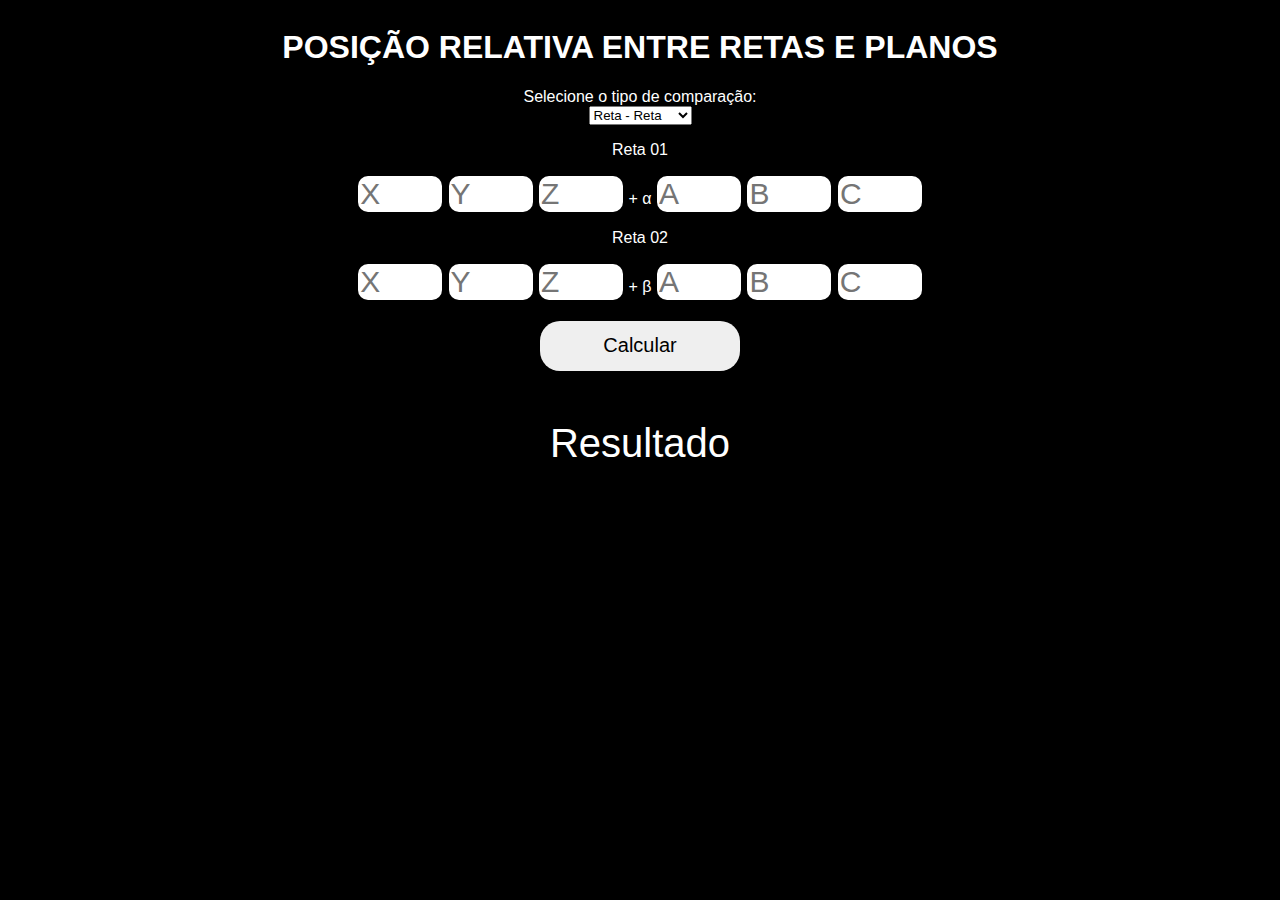
<file: posicao_relativa/index.html>
<!DOCTYPE html>
<head>
    <meta charset="UTF-8">
    <meta name="viewport" content="width=device-width, initial-scale=1.0">
    <title>Distancias Geometria Analítica</title>
    <link rel = "stylesheet" type="text/css" href="Style/style.css">
</head>
<body>
    <h1> POSIÇÃO RELATIVA ENTRE RETAS E PLANOS </h1>

    <label for="tipo" class="tipo">Selecione o tipo de comparação:</label>
        <select id="tipo" onchange="mostrarCampos()">
            <option value="retaReta" selected>Reta - Reta</option>
            <option value="retaPlano">Reta - Plano</option>
            <option value="planoPlano">Plano - Plano</option>
    </select>

    <div id ="camposRetaReta" class ="Retas" style="display: block;" >
        <div class="Entrada">
            <p id="Reta">Reta 01</p>
            <div class="PrimeiraReta">
                <input type="text" id="X" placeholder="X" class="entry">
                <input type="text" id="Y" placeholder="Y" class="entry">
                <input type="text" id="Z" placeholder="Z" class="entry">
                <label for="+">+ &alpha;  </label>
                <input type="text" id="A" placeholder="A" class="entry">
                <input type="text" id="B" placeholder="B" class="entry">
                <input type="text" id="C" placeholder="C" class="entry">
            </div>
            
            <p id="Reta">Reta 02</p>
            <div class="PrimeiraReta">
                <input type="text" id="X_" placeholder="X" class="entry">
                <input type="text" id="Y_" placeholder="Y" class="entry">
                <input type="text" id="Z_" placeholder="Z" class="entry">
                <label for="+">+ &beta;  </label>
                <input type="text" id="A_" placeholder="A" class="entry">
                <input type="text" id="B_" placeholder="B" class="entry">
                <input type="text" id="C_" placeholder="C" class="entry">
            </div>
        </div>
        <div class="Baixo">
            <div class="botoes">
                <button id="soma" onclick="calcularRetas()">
                    Calcular
                </button>
            </div>
            <div class="Saida">
                <output id="output"> Resultado </output>
            </div>
        </div>
    </div>
    <div id ="camposPlanoReta" class ="PlanoReta" style="display: none;">
        <div class="Entrada">
            <p id="Reta">Reta</p>
            <div class="PrimeiraReta">
                <input type="text" id="XPlano" placeholder="X" class="entry">
                <input type="text" id="YPlano" placeholder="Y" class="entry">
                <input type="text" id="ZPlano" placeholder="Z" class="entry">
                <label for="+">+ &alpha;  </label>
                <input type="text" id="APlano" placeholder="A" class="entry">
                <input type="text" id="BPlano" placeholder="B" class="entry">
                <input type="text" id="CPlano" placeholder="C" class="entry">
            </div>
            
            <p id="Reta">Plano</p>
            <div class="PrimeiraReta">
                <input type="text" id="X_Plano" placeholder="X" class="entry">
                <input type="text" id="Y_Plano" placeholder="Y" class="entry">
                <input type="text" id="Z_Plano" placeholder="Z" class="entry">
                <label for="+">+ &beta;  </label>
                <input type="text" id="A_Plano" placeholder="A" class="entry">
                <input type="text" id="B_Plano" placeholder="B" class="entry">
                <input type="text" id="C_Plano" placeholder="C" class="entry">
                <label for="+">+ &gamma;  </label>
                <input type="text" id="EPlano" placeholder="E" class="entry">
                <input type="text" id="FPlano" placeholder="F" class="entry">
                <input type="text" id="GPlano" placeholder="G" class="entry">
            </div>
        </div>

        <div class = "Baixo">
            <div class="botoes">
                <button id="PlanoCalcular" onclick="calcularRetaPlano()">
                    Calcular
                </button>
            </div>
            
            <div class="Saida">
                <output id="outputPlanoReta"> Resultado </output>
            </div>
        </div>
    </div>
    <div id ="camposPlanoPlano" class ="Planos" style="display: none;">
        <div class="Entrada">
            <p id="Plano">Plano 01 </p>
            <div class="PrimeiroPlano">
                <input type="text" id="a" placeholder="a" class="entry">
                <label for="x">x + </label>
                <input type="text" id="b" placeholder="b" class="entry">
                <label for="x">y + </label>
                <input type="text" id="c" placeholder="c" class="entry">
                <label for="x">z + </label>
                <input type="text" id="d" placeholder="d" class="entry">
                <label for="x">= 0 </label>
            </div>
            
            <p id="Plano">Plano 02</p>
            <div class="PrimeiroPlano">
                <input type="text" id="a_" placeholder="a" class="entry">
                <label for="x">x + </label>
                <input type="text" id="b_" placeholder="b" class="entry">
                <label for="x">y + </label>
                <input type="text" id="c_" placeholder="c" class="entry">
                <label for="x">z + </label>
                <input type="text" id="d_" placeholder="d" class="entry">
                <label for="x">= 0 </label>
            </div>
        </div>

        <div class = "Baixo">
            <div class="botoes">
                <button id="PlanoCalcular" onclick="calcularPlanos()">
                    Calcular
                </button>
            </div>
            
            <div class="Saida">
                <output id="outputPlanos"> Resultado </output>
            </div>
        </div>
    </div>
    <script src="Scripts/Script.js"></script>
</body>
</html>
</file>
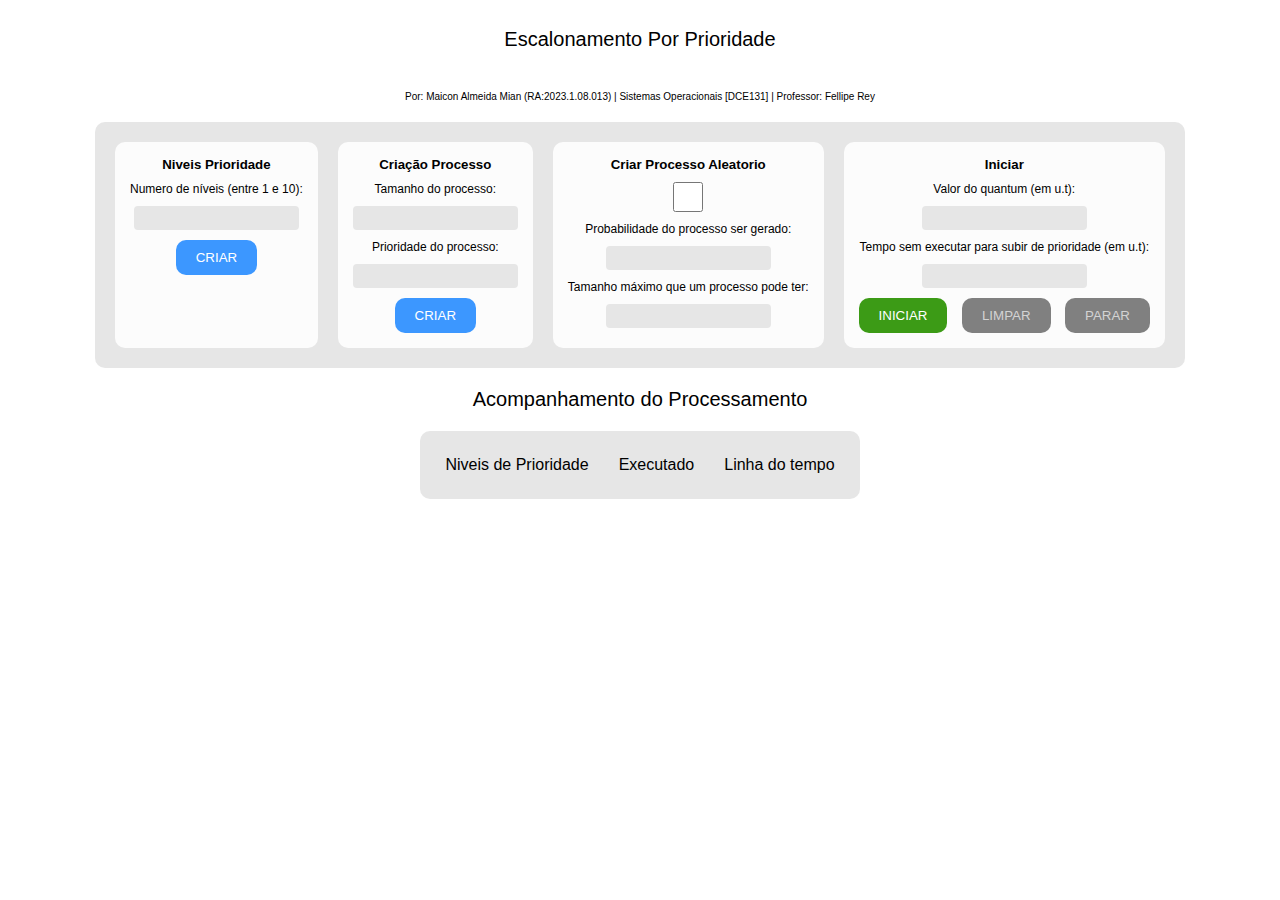
<file: SimuladorEscalonamentoPrioridade/index.html>
<!--
+-------------------------------------------------------------+
| UNIFAL – Universidade Federal de Alfenas.                    |
| BACHARELADO EM CIENCIA DA COMPUTACAO.                        |
| Trabalho..: Escalonamento por Prioridade                     |
| Disciplina: Sistemas Operacionais                            |
| Professor.: Fellipe Rey                                      |
| Aluno(s): Maicon Almeida Mian 2023.1.08.013                  |
+-------------------------------------------------------------+
-->

<!DOCTYPE html>
<head>
    <meta charset="UTF-8">
    <meta name="viewport" content="width=device-width, initial-scale=1.0">
    <title>Escalonamento Por Prioridade</title>
    <link rel = "stylesheet" type="text/css" href="Style/style.css">
</head>
<body> 

    <p class="titulo"> Escalonamento Por Prioridade </p>
    <p class="texto" > Por: Maicon Almeida Mian (RA:2023.1.08.013) | Sistemas Operacionais [DCE131] | Professor: Fellipe Rey</p>

    <!-- div para as entradas do usuário -->
    <div class = "EntradasDoUsuario">
        <!-- div para criação dos níveis -->
        <div class="criacaoNiveis">
            <h5 class="tituloNivel">Niveis Prioridade</h5>
            <p class="informacao"> Numero de níveis (entre 1 e 10): </p>
            <input type="number" id="numeroNiveis"  class="entry">
            <button onclick="criarNiveis()" id="botaoCriaNiveis" class="botaoSimples"> CRIAR </button>
        </div>
        <!-- div para criação do processo -->
        <div class="criacaoProcesso">
            <h5 class="tituloCriacaoProcesso">Criação Processo</h5>
            <p class="informacao"> Tamanho do processo: </p>
            <input type="number" id="tamanhoprocesso" class="entry">
            <p class="informacao"> Prioridade do processo: </p>
            <input type="number" id="prioridadeprocesso" class="entry">
            <button onclick="criarProcesso()" id="botaoCriaProcesso" class="botaoSimples"> CRIAR </button>
        </div>
        <!-- div para criação de processos aleatórios -->
        <div class="processoAleatorio">
            <h5 class="tituloProcessoAleatorio">Criar Processo Aleatorio</h5>
            <input type="checkbox" id="criarProcessoAleatorio" class="Checkbox"> 
            <p class="informacao"> Probabilidade do processo ser gerado: </p>
            <input type="number" id="Probabilidade"  class="entry">
            <p class="informacao"> Tamanho máximo que um processo pode ter: </p>
            <input type="number" id="MaxTamanho"  class="entry">
        </div>
        <!-- div para criação de processos aleatórios -->
        <div class="iniciaProcessamento">
            <h5 class="tituloIniciar">Iniciar</h5>
            <p class="informacao"> Valor do quantum (em u.t): </p>
            <input type="number" id="tamanhoQuantum"  class="entry">
            <p class="informacao"> Tempo sem executar para subir de prioridade (em u.t): </p>
            <input type="number" id="SubirPrioridade"  class="entry">
            <div>
                <button onclick="iniciar()" id="botaoInicia" class="botaoInicia"> INICIAR </button>
                <button onclick="limpar()" id="botaoLimpa" class="botaoLimpa disabled" disabled> LIMPAR </button>
                <button onclick="parar()" id="botaoPara" class="botaoPara disabled" disabled> PARAR </button>
            </div>
        </div>
    
    </div>

    <p class="titulo" > Acompanhamento do Processamento </p>

    <!-- div para saida dos dados -->
    <div class="Saida">
        <div class="NiveisPrioridade">
            <p> Niveis de Prioridade </p>
            <!-- div dinâmica responsável por agrupar todos os níveis e os processos dentro deles -->
            <div id="niveis" class="niveis"></div>
        </div>
        <div class="processoEmExecução">
            <p> Executado </p>
            <!-- div dinâmica responsável por mostrar o processo executado no último u.t -->
            <div id="processoExecutando"></div>
        </div>
        
        <div class="linhaDoTempo">
            <p> Linha do tempo</p>
             <!-- div dinâmica responsável por mostrar a linha do tempo de execução -->
            <div id="linhaDoTempo"></div>
        </div>
        
    </div>
    
    <!-- scripts -->
    <script src="scripts/Processo.js"></script>
    <script src="scripts/GestorDeNiveis.js"></script>
    <script src="scripts/main.js"></script>
    <script src="scripts/visualizacao.js"></script>
    <script src="scripts/gerenciadorProcessos.js"></script>
    <script src="scripts/NivelPrioridade.js"></script>
    
</body>
</file>
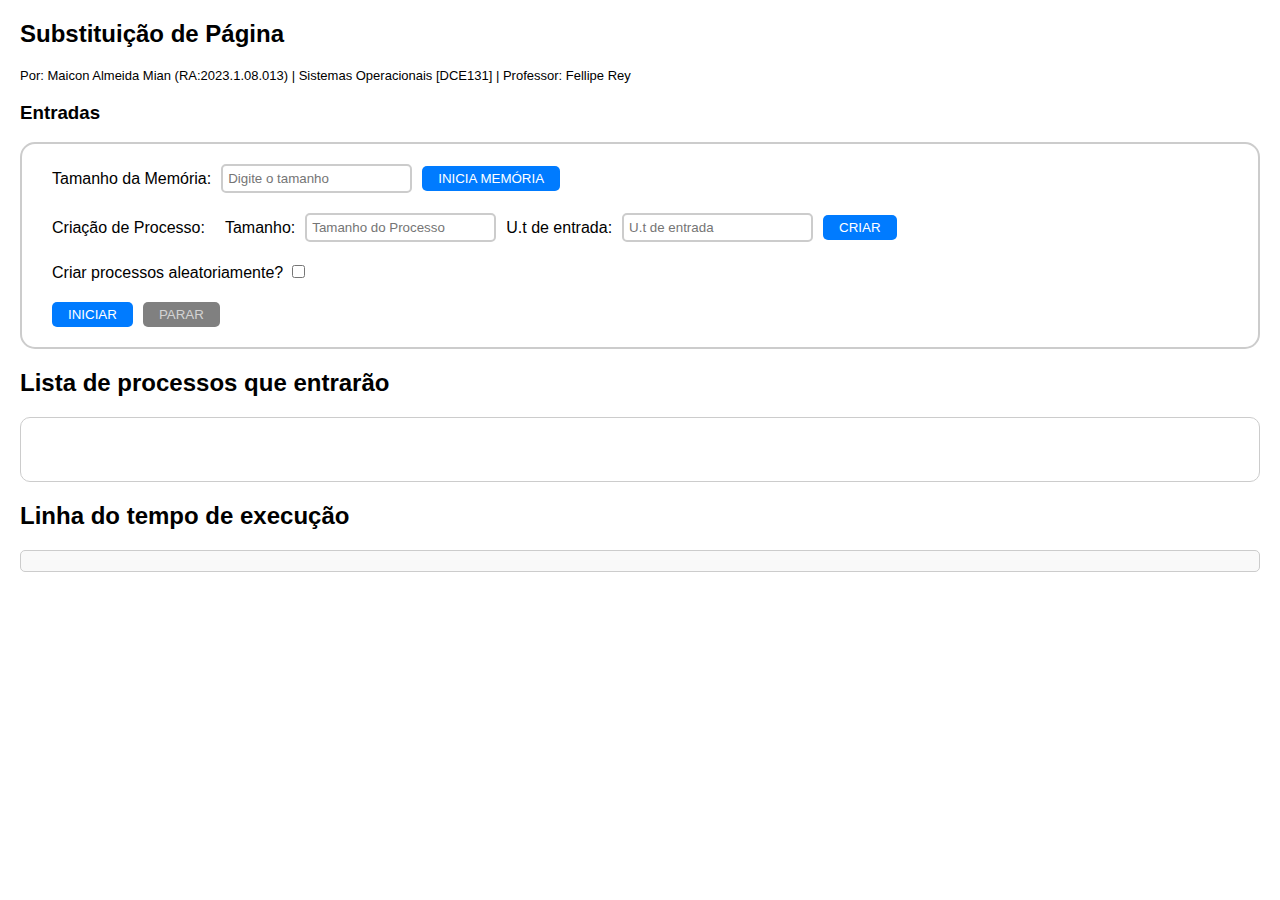
<file: SimuladorSubstituicaoDePagina/index.html>
<!--
+-------------------------------------------------------------+
| UNIFAL – Universidade Federal de Alfenas.                    |
| BACHARELADO EM CIENCIA DA COMPUTACAO.                        |
| Trabalho..: Algoritmo de Substituição de página              |
| Disciplina: Sistemas Operacionais                            |
| Professor.: Fellipe Rey                                      |
| Aluno(s): Maicon Almeida Mian 2023.1.08.013                  |
+-------------------------------------------------------------+
-->

<!DOCTYPE html>
<head>
    <meta charset="UTF-8">
    <meta name="viewport" content="width=device-width, initial-scale=1.0">
    <title>Substituição de página</title>
    <link rel = "stylesheet" type="text/css" href="style/style.css">
</head>
<body> 

    <h2>Substituição de Página</h2>

    <p style="font-size: 13px;"> Por: Maicon Almeida Mian (RA:2023.1.08.013) | Sistemas Operacionais [DCE131] | Professor: Fellipe Rey</p>

    <h3> Entradas </h3>
    <div class="divBorda">
        
        <div class="primeirocontainer">
            <label for="tamanhoMemoria" class="label">Tamanho da Memória: </label>
            <input type="number" id="tamanhoMemoria" class="entry" placeholder="Digite o tamanho">
            <button onclick="iniciaMemoria()" id="botaoIniciaMemoria" class="botaoSimples">INICIA MEMÓRIA</button>
        </div>
        
        
        <div class="container">
                <label for="tamanhoMemoria" class="label">Criação de Processo: </label>
                <label for="tamanhoMemoria" class="label">Tamanho: </label>
                <input type="number" id="tamanhoProcesso" class="entry" placeholder="Tamanho do Processo">
                <label for="tamanhoMemoria" class="label">U.t de entrada:</label>
                <input type="number" id="horaEntrar" class="entry" placeholder="U.t de entrada">
                <button onclick="criaProcesso()" id="botaoCriaProcesso" class="botaoSimples">CRIAR</button>
        </div>
        
        <div class="container">
            
            <label for="criarProcessoAleatorio" style="cursor: pointer;" class="label">
                Criar processos aleatoriamente?
                <input type="checkbox" id="criarProcessoAleatorio" class="Checkbox" style="margin-right: 5px;">
            </label>
        </div>    
    
        <div class="container">
            <button onclick="inicia()" id="botaoInicia" class="botaoSimples"> INICIAR </button>
            <button onclick="parar()" id="botaoPara" class="botaoParar disabled" disabled> PARAR </button>
        </div>

    </div>    
    

    <h2>Lista de processos que entrarão</h2>
    <div class="scroll-container" id="processosPendentes"></div>

    <h2>Linha do tempo de execução</h2>
    <div id="LinhaDoTempo"></div>

    <script src="scripts/MRU.js"></script>
    <script src="scripts/main.js"></script>
    <script src="scripts/Processo.js"></script>
    <script src="scripts/view.js"></script>

</body>
</file>
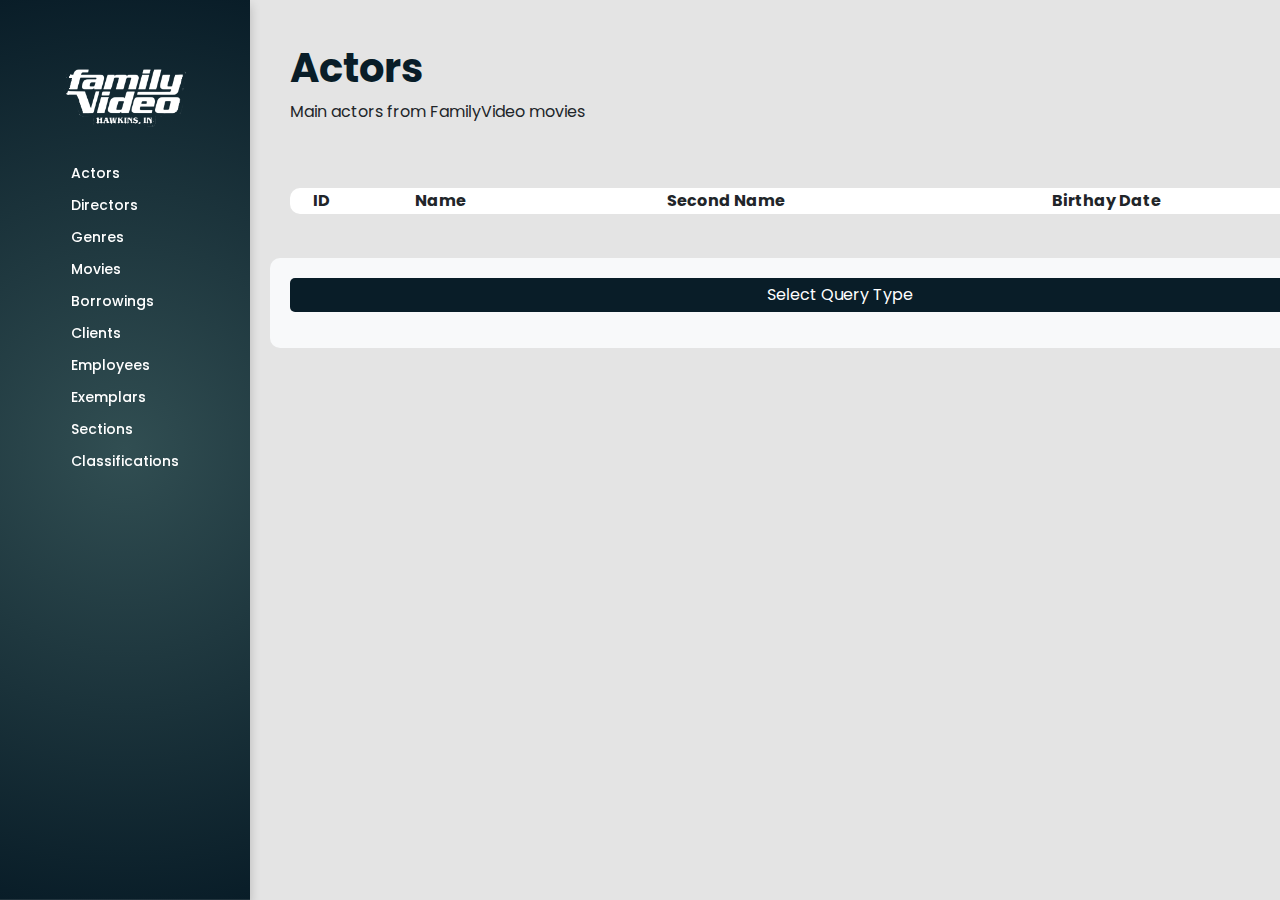
<file: www/actors.html>
<!DOCTYPE html>
<html lang="en">
<head>
    <meta charset="UTF-8">
    <meta name="viewport" content="width=device-width, initial-scale=1.0">
    <title>Family Video</title>

    <link rel="stylesheet" href="https://cdn.jsdelivr.net/npm/bootstrap@4.6.2/dist/css/bootstrap.min.css">
    <link rel="stylesheet" href="https://cdnjs.cloudflare.com/ajax/libs/font-awesome/4.7.0/css/font-awesome.min.css">
    <link rel="stylesheet" href="https://cdn.datatables.net/1.13.5/css/jquery.dataTables.min.css">
    <link rel="stylesheet" href="https://cdn.datatables.net/1.13.5/css/dataTables.bootstrap4.min.css">
    <link rel="stylesheet" href="https://cdn.datatables.net/responsive/2.4.1/css/responsive.dataTables.min.css">
    <link rel="stylesheet" href="assets/css/styles.css">
    
</head>
<body>
    <div id="sideBar"></div>

    <div id="mainContainer">
        <div class="container my-4 container-center text-left">
            <div class="d-flex justify-content-between align-items-center">
                <div>
                    <h2>Actors</h2>
                    <p>Main actors from FamilyVideo movies</p>
                </div>
                <button type="button" id="btnAddActor" class="btn btn-success mb-3"> + Add Actor</button>
            </div>
        </div>

        <div class="container my-4">
            <div class="table-responsive">
                <table id="genres" class="display">
                    <thead>
                        <tr>
                            <th>ID</th>   
                            <th>Name</th>
                            <th>Second Name</th>
                            <th>Birthay Date</th>
                            <th>Action</th>
                        </tr>
                    </thead>
                    <tbody></tbody>
                </table>
            </div>
        </div>

        <div class="container my-4" style="background-color: #f8f9fa; padding: 20px; border-radius: 10px;">
            <div class="d-flex justify-content-center mb-3">
                <button id="main-toggler" class="bt-select-queria w-100 text-white rounded-pill">
                    Select Query Type
                </button>
            </div>
    
            <div id="query-section" class="container-fluid my-4" style="display: none; padding: 0;">
                <div class="list-group">
                    <div class="query-item mb-3">
                        <button class="list-group-item toggler-btn rounded-pill w-100 text-center" data-type="1">
                            Select all actors who appear in more than one film, along with their names
                        </button>
                        <div id="tabela-1" class="toggler-content" style="display: none; animation: slideDown 0.5s ease;">
                            <p class="code-block"> SELECT a.actor_name, a.actor_last_name, COUNT(ma.fk_movie) AS movie_count, GROUP_CONCAT(m.movie_name SEPARATOR ', ') AS movies FROM actors a JOIN movies_actors ma ON a.id = ma.fk_actors JOIN movies m ON ma.fk_movie = m.id GROUP BY a.actor_name, a.actor_last_name HAVING COUNT(ma.fk_movie) > 1 ORDER BY movie_count DESC </p>
                            <table class="table table-striped">
                                <thead></thead>
                                <tbody></tbody>
                            </table>
                        </div>
                    </div>
        
                    <div class="query-item mb-3">
                        <button class="list-group-item toggler-btn rounded-pill w-100 text-center" data-type="2">
                            Select all actors who participated in more than one genre
                        </button>
                        <div id="tabela-2" class="toggler-content" style="display: none; animation: slideDown 0.5s ease;">
                            <p class="code-block">SELECT a.actor_name, a.actor_last_name, COUNT(DISTINCT g.id) AS genre_count, GROUP_CONCAT(DISTINCT g.genre_name) AS genres FROM movies_actors ma JOIN actors a ON ma.fk_actors = a.id JOIN movies m ON ma.fk_movie = m.id JOIN genres_movies gm ON m.id = gm.fk_movie JOIN genres g ON gm.fk_genre = g.id GROUP BY a.id, a.actor_name, a.actor_last_name HAVING COUNT(DISTINCT g.id) > 1 ORDER BY genre_count DESC, a.actor_last_name, a.actor_name </p>
                            <table class="table table-striped">
                                <thead></thead>
                                <tbody></tbody>
                            </table>
                        </div>
                    </div>

                    <div class="query-item mb-3">
                        <button class="list-group-item toggler-btn rounded-pill w-100 text-center" data-type="3">            
                            Select the oldest actor among all
                        </button>
                        <div id="tabela-3" class="toggler-content" style="display: none; animation: slideDown 0.5s ease;">
                            <p class="code-block">SELECT actor_name, actor_last_name, TIMESTAMPDIFF(YEAR, actor_birthday_date, CURDATE()) AS age FROM actors ORDER BY actor_birthday_date ASC LIMIT 1 </p>
                            <table class="table table-striped">
                                <thead></thead>
                                <tbody></tbody>
                            </table>
                        </div>
                    </div>

                    <div class="query-item mb-3">
                        <button class="list-group-item toggler-btn rounded-pill w-100 text-center" data-type="4">            
                            Select the first and second names of all actors that start with D but who do not appear in a film that starts with H
                        </button>
                        <div id="tabela-4" class="toggler-content" style="display: none; animation: slideDown 0.5s ease;">
                            <p class="code-block">(SELECT a.actor_name, a.actor_last_name FROM actors a WHERE a.actor_name LIKE 'D%') EXCEPT (SELECT a.actor_name, a.actor_last_name FROM actors a JOIN movies_actors am ON a.id = am.fk_actors JOIN movies m ON am.fk_movie = m.id WHERE m.movie_name LIKE 'H%') </p>
                            <table class="table table-striped">
                                <thead></thead>
                                <tbody></tbody>
                            </table>
                        </div>
                    </div>
                </div>
            </div>
        </div>

    </div>

    <div class="modal fade" id="modalEdit" tabindex="-1" role="dialog" aria-labelledby="modalEditLabel" aria-hidden="true">
        <div class="modal-dialog modal-lg" role="document">
            <div class="modal-content">
                <div class="modal-header">
                    <h5 class="modal-title" id="modalEditLabel">Add or Edit Actor</h5>
                    <button type="button" class="close" data-dismiss="modal" aria-label="Close">
                        <span aria-hidden="true">&times;</span>
                    </button>
                </div>
                <div class="modal-body">
                    <div id="editError" class="alert alert-danger" style="display: none;"></div>
                    <form id="editForm">
                        <input type="hidden" id="editActorId">
                        <div class="form-group">
                            <label for="editActorName">Actor Name</label>
                            <input type="text" id="editActorName" class="form-control" required>
                        </div>
                        <div class="form-group">
                            <label for="editActorLastName">Actor Last Name</label>
                            <input type="text" id="editActorLastName" class="form-control" required>
                        </div>
                        <div class="form-group">
                            <label for="editActorBirthdayDate">Actor Birthday Date</label>
                            <input type="date" id="editActorBirthdayDate" class="form-control" required>
                        </div>
                        <button type="submit" class="btn btn-primary">Save Changes</button>
                    </form>
                </div>
            </div>
        </div>
    </div>

    <div class="modal fade" id="modalDelete" tabindex="-1" role="dialog" aria-labelledby="modalDeleteLabel" aria-hidden="true">
    </div>

    <script src="https://code.jquery.com/jquery-3.6.0.min.js"></script>
    <script src="https://cdn.jsdelivr.net/npm/bootstrap@4.6.2/dist/js/bootstrap.bundle.min.js"></script>
    <script src="https://cdn.datatables.net/1.13.5/js/jquery.dataTables.min.js"></script>
    <script src="https://cdn.jsdelivr.net/npm/bootstrap@5.3.0/dist/js/bootstrap.bundle.min.js"></script>
    <script src="https://cdn.datatables.net/1.13.5/js/dataTables.bootstrap4.min.js"></script>
    <script src="https://cdn.datatables.net/responsive/2.4.1/js/dataTables.responsive.min.js"></script>
    <script src="assets/js/actors.js"></script>
    <script src="assets/js/sidebar.js"></script>
    <script src="assets/js/query.js"></script>
    <script src="assets/js/deleteModal.js"></script>

</body>
</html>
</file>
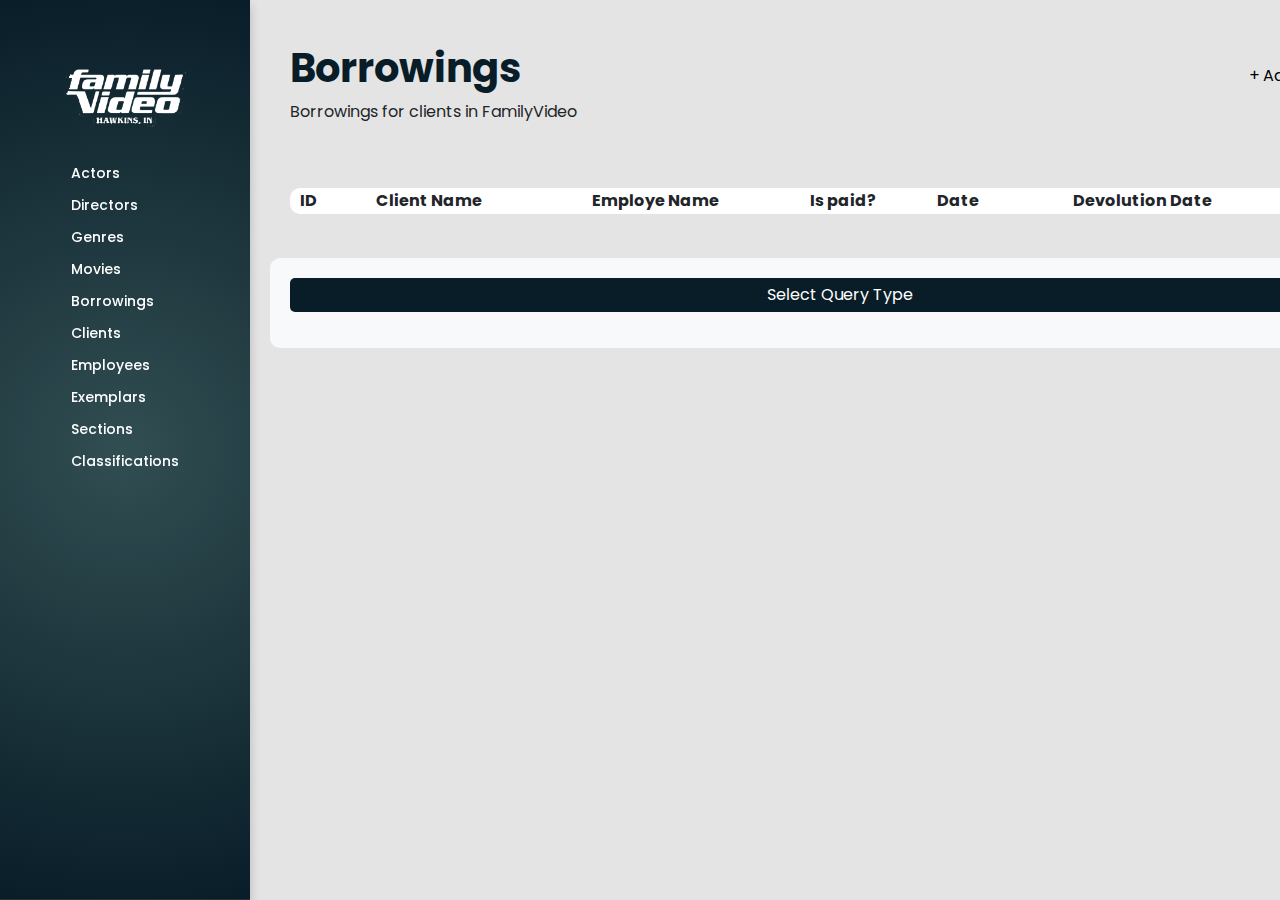
<file: www/borrowings.html>
<!DOCTYPE html>
<html lang="en">
<head>
    <meta charset="UTF-8">
    <meta name="viewport" content="width=device-width, initial-scale=1.0">
    <title>Family Video</title>

    <link rel="stylesheet" href="https://cdn.jsdelivr.net/npm/bootstrap@4.6.2/dist/css/bootstrap.min.css">
    <link rel="stylesheet" href="https://cdnjs.cloudflare.com/ajax/libs/font-awesome/4.7.0/css/font-awesome.min.css">
    <link rel="stylesheet" href="https://cdn.datatables.net/1.13.5/css/jquery.dataTables.min.css">
    <link rel="stylesheet" href="https://cdn.datatables.net/1.13.5/css/dataTables.bootstrap4.min.css">
    <link rel="stylesheet" href="https://cdn.datatables.net/responsive/2.4.1/css/responsive.dataTables.min.css">
    <link rel="stylesheet" href="assets/css/styles.css">
    
</head>
<body>
    <div id="sideBar"></div>

    <div id="mainContainer">
        <div class="container my-4 container-center text-left">
            <div class="d-flex justify-content-between align-items-center">
                <div>
                    <h2>Borrowings</h2>
                    <p>Borrowings for clients in FamilyVideo</p>
                </div>
                <button type="button" id="btnAddBorrowing" class="btn btn-success mb-3"> + Add Borrowing</button>
            </div>
        </div>

        <div class="container my-4">
            <div class="table-responsive">
                <table id="genres" class="display">
                    <thead>
                        <tr>
                            <th>ID</th>
                            <th>Client Name</th>
                            <th>Employe Name</th>
                            <th>Is paid?</th>
                            <th>Date</th>
                            <th>Devolution Date</th>
                            <th>Action</th>
                        </tr>
                    </thead>
                    <tbody></tbody>
                </table>
            </div>
        </div>

        <div class="container my-4" style="background-color: #f8f9fa; padding: 20px; border-radius: 10px;">
            <div class="d-flex justify-content-center mb-3">
                <button id="main-toggler" class="bt-select-queria w-100 text-white rounded-pill">
                    Select Query Type
                </button>
            </div>
    
            <div id="query-section" class="container-fluid my-4" style="display: none; padding: 0;">
                <div class="list-group">
                    <div class="query-item mb-3">
                        <button class="list-group-item toggler-btn rounded-pill w-100 text-center" data-type="1">
                            Select the year with the highest number of copies borrowing
                        </button>
                        <div id="tabela-1" class="toggler-content" style="display: none; animation: slideDown 0.5s ease;">
                            <p class="code-block">SELECT YEAR(b.borrowing_sale_date) AS year, COUNT(be.fk_exemplar) AS total_movies_borrowed FROM borrowings b INNER JOIN borrowing_exemplar be ON b.id = be.fk_borrowing GROUP BY YEAR(b.borrowing_sale_date) ORDER BY total_movies_borrowed DESC LIMIT 1  </p>
                            <table class="table table-striped">
                                <thead></thead>
                                <tbody></tbody>
                            </table>
                        </div>
                    </div>
        
                    <div class="query-item mb-3">
                        <button class="list-group-item toggler-btn rounded-pill w-100 text-center" data-type="2">
                            Select the film genres that have the most unpaid loans
                        </button>
                        <div id="tabela-2" class="toggler-content" style="display: none; animation: slideDown 0.5s ease;">
                            <p class="code-block">SELECT g.genre_name, COUNT(be.fk_borrowing) AS unpaid_borrowings FROM genres g INNER JOIN genres_movies gm ON g.id = gm.fk_genre INNER JOIN movies m ON gm.fk_movie = m.id INNER JOIN exemplar e ON m.id = e.fk_movie INNER JOIN borrowing_exemplar be ON e.id = be.fk_exemplar INNER JOIN borrowings b ON be.fk_borrowing = b.id WHERE b.borrowing_is_paid = FALSE GROUP BY g.id ORDER BY unpaid_borrowings DESC </p>
                            <table class="table table-striped">
                                <thead></thead>
                                <tbody></tbody>
                            </table>
                        </div>
                    </div>

                    <div class="query-item mb-3">
                        <button class="list-group-item toggler-btn rounded-pill w-100 text-center" data-type="3">
                            Select the loan that has been unpaid for the longest time
                        </button>
                        <div id="tabela-3" class="toggler-content" style="display: none; animation: slideDown 0.5s ease;">
                            <p class="code-block">SELECT b.id AS borrowing_id, c.client_name, c.client_last_name, b.borrowing_sale_date, b.borrowing_devolution_date, DATEDIFF(CURRENT_DATE, b.borrowing_devolution_date) AS overdue_days FROM borrowings b JOIN clients c ON b.fk_client = c.id WHERE b.borrowing_is_paid = FALSE ORDER BY overdue_days DESC LIMIT 1 </p>
                            <table class="table table-striped">
                                <thead></thead>
                                <tbody></tbody>
                            </table>
                        </div>
                    </div>
                </div>
            </div>
        </div>
    </div>

    <div class="modal fade" id="modalEdit" tabindex="-1" role="dialog" aria-labelledby="modalEditLabel" aria-hidden="true">
        <div class="modal-dialog modal-lg" role="document">
            <div class="modal-content">
                <div class="modal-header">
                    <h5 class="modal-title" id="modalEditLabel">Add or Edit Borrowing</h5>
                    <button type="button" class="close" data-dismiss="modal" aria-label="Close">
                        <span aria-hidden="true">&times;</span>
                    </button>
                </div>
                <div class="modal-body">
                    <div id="editError" class="alert alert-danger" style="display: none;"></div>
                    <form id="editForm">
                        <input type="hidden" id="editBorrowingId">
                        <div class="form-group">
                            <label for="editClientId">Client</label>
                            <select id="editClientId" class="form-control" required>
                                <option value="">Select Client</option>
                                <!-- Options for clients will be populated dynamically -->
                            </select>
                        </div>
                        <div class="form-group">
                            <label for="editExemplarId">Exemplar</label>
                            <select id="editExemplarId" class="form-control" multiple required>
                                <option value="">Select Exemplar</option>
                                <!-- Options for exemplars will be populated dynamically -->
                            </select>
                        </div>
                        <div class="form-group">
                            <label for="editEmployeeId">Employee</label>
                            <select id="editEmployeeId" class="form-control" required>
                                <option value="">Select Employee</option>
                            </select>
                        </div>
                        <div class="form-group">
                            <label for="editStartDate">Start Date</label>
                            <input type="date" id="editStartDate" class="form-control" required>
                        </div>
                        <div class="form-group">
                            <label for="editReturnDate">Return Date</label>
                            <input type="date" id="editReturnDate" class="form-control" required>
                        </div>
                        <div class="form-group">
                            <label for="editIsPaid">Is Paid</label>
                            <input type="checkbox" id="editIsPaid" class="form-control">
                        </div>
                        <button type="submit" class="btn btn-primary">Save Changes</button>
                    </form>
                </div>
            </div>
        </div>
    </div>    

    <div class="modal fade" id="modalDelete" tabindex="-1" role="dialog" aria-labelledby="modalDeleteLabel" aria-hidden="true">
    </div>
     
    <script src="https://code.jquery.com/jquery-3.6.0.min.js"></script>
    <script src="https://cdn.jsdelivr.net/npm/bootstrap@4.6.2/dist/js/bootstrap.bundle.min.js"></script>
    <script src="https://cdn.datatables.net/1.13.5/js/jquery.dataTables.min.js"></script>
    <script src="https://cdn.datatables.net/1.13.5/js/dataTables.bootstrap4.min.js"></script>
    <script src="https://cdn.datatables.net/responsive/2.4.1/js/dataTables.responsive.min.js"></script>
    <script src="assets/js/borrowings.js"></script>
    <script src="assets/js/sidebar.js"></script>
    <script src="assets/js/query.js"></script>
    <script src="assets/js/deleteModal.js"></script>
</body>
</html>
</file>
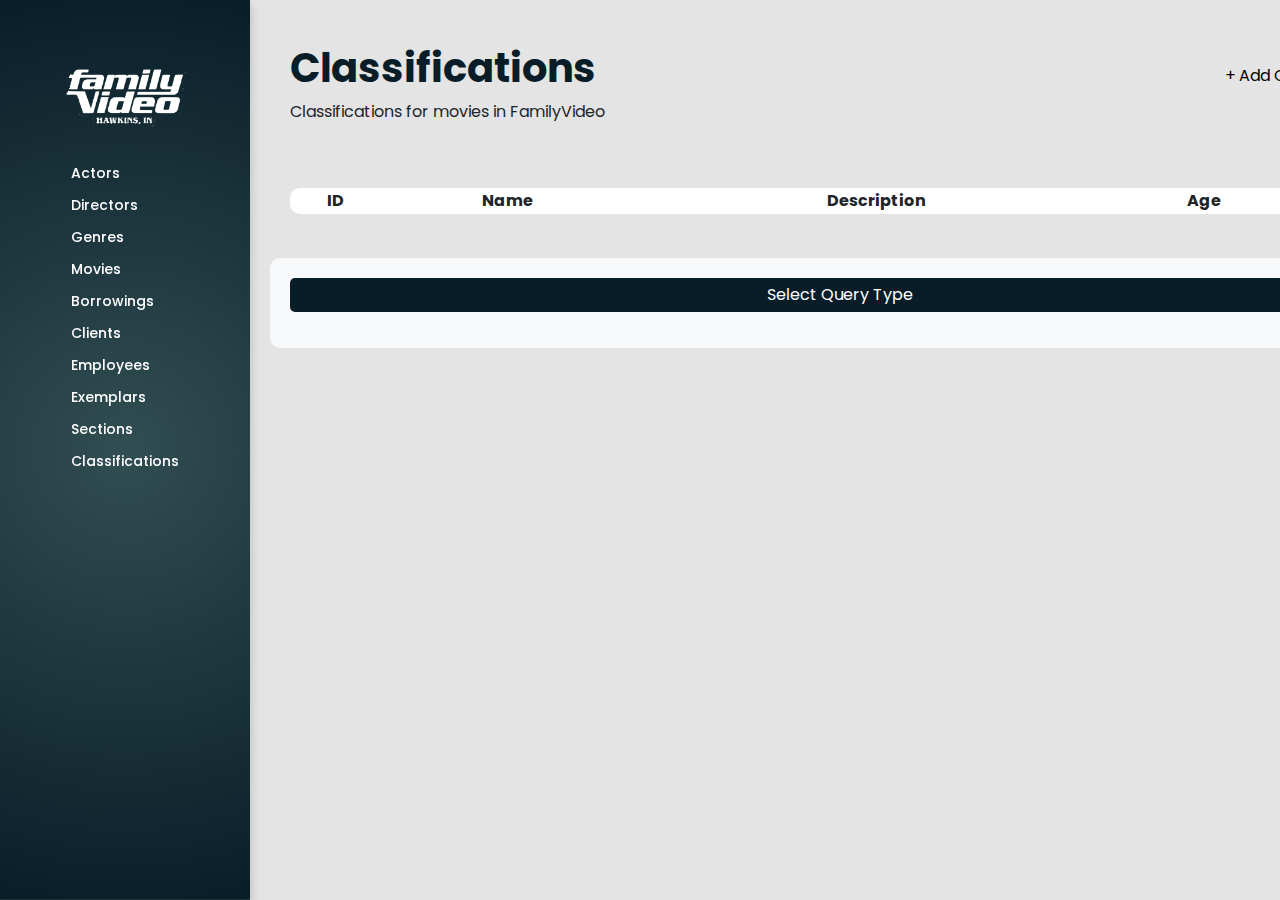
<file: www/classifications.html>
<!DOCTYPE html>
<html lang="en">
<head>
    <meta charset="UTF-8">
    <meta name="viewport" content="width=device-width, initial-scale=1.0">
    <title>Family Video</title>

    <link rel="stylesheet" href="https://cdn.jsdelivr.net/npm/bootstrap@4.6.2/dist/css/bootstrap.min.css">
    <link rel="stylesheet" href="https://cdnjs.cloudflare.com/ajax/libs/font-awesome/4.7.0/css/font-awesome.min.css">
    <link rel="stylesheet" href="https://cdn.datatables.net/1.13.5/css/jquery.dataTables.min.css">
    <link rel="stylesheet" href="https://cdn.datatables.net/1.13.5/css/dataTables.bootstrap4.min.css">
    <link rel="stylesheet" href="https://cdn.datatables.net/responsive/2.4.1/css/responsive.dataTables.min.css">
    <link rel="stylesheet" href="assets/css/styles.css">
    
</head>
<body>
    <div id="sideBar"></div>

    <div id="mainContainer">
        <div class="container my-4 container-center text-left">
            <div class="d-flex justify-content-between align-items-center">
                <div>
                    <h2>Classifications</h2>
                    <p>Classifications for movies in FamilyVideo</p>
                </div>
                <button type="button" id="btnAddClassification" class="btn btn-success mb-3"> + Add Classification</button>
            </div>
        </div>

        <div class="container my-4">
            <div class="table-responsive">
                <table id="genres" class="display">
                    <thead>
                        <tr>
                            <th>ID</th>
                            <th>Name</th>
                            <th>Description</th>
                            <th>Age</th>
                            <th>Action</th>
                        </tr>
                    </thead>
                    <tbody></tbody>
                </table>
            </div>
        </div>

        <div class="container my-4" style="background-color: #f8f9fa; padding: 20px; border-radius: 10px;">
            <div class="d-flex justify-content-center mb-3">
                <button id="main-toggler" class="bt-select-queria w-100 text-white rounded-pill">
                    Select Query Type
                </button>
            </div>
    
            <div id="query-section" class="container-fluid my-4" style="display: none; padding: 0;">
                <div class="list-group">
                    <div class="query-item mb-3">
                        <button class="list-group-item toggler-btn rounded-pill w-100 text-center" data-type="1">
                            Select all ratings and the number of films in each, in order
                        </button>
                        <div id="tabela-1" class="toggler-content" style="display: none; animation: slideDown 0.5s ease;">
                            <p class="code-block">SELECT c.classification_name AS Classificação, COUNT(m.id) AS Quantidade_de_Filmes FROM classifications c LEFT JOIN movies m ON m.fk_classification = c.id GROUP BY c.classification_name </p>
                            <table class="table table-striped">
                                <thead></thead>
                                <tbody></tbody>
                            </table>
                        </div>
                    </div>
        
                    <div class="query-item mb-3">
                        <button class="list-group-item toggler-btn rounded-pill w-100 text-center" data-type="2">
                            Select which classification has the most loans in 2023
                        </button>
                        <div id="tabela-2" class="toggler-content" style="display: none; animation: slideDown 0.5s ease;">
                            <p class="code-block">SELECT c.classification_name AS Classificação, COUNT(DISTINCT b.id) AS Quantidade_Emprestimos FROM borrowings b JOIN borrowing_exemplar be ON b.id = be.fk_borrowing JOIN exemplar e ON be.fk_exemplar = e.id JOIN movies m ON e.fk_movie = m.id JOIN classifications c ON m.fk_classification = c.id WHERE YEAR(b.borrowing_sale_date) = 2023 GROUP BY c.classification_name ORDER BY Quantidade_Emprestimos DESC </p>
                            <table class="table table-striped">
                                <thead></thead>
                                <tbody></tbody>
                            </table>
                        </div>
                    </div>

                    <div class="query-item mb-3">
                        <button class="list-group-item toggler-btn rounded-pill w-100 text-center" data-type="3">
                            Select all classifications, except those that have films with more than two genre
                        </button>
                        <div id="tabela-3" class="toggler-content" style="display: none; animation: slideDown 0.5s ease;">
                            <p class="code-block"> SELECT c.classification_name AS Classificação FROM classifications c WHERE NOT EXISTS (SELECT 1 FROM movies m JOIN genres_movies gm ON m.id = gm.fk_movie WHERE m.fk_classification = c.id GROUP BY m.id HAVING COUNT(gm.fk_genre) > 3) </p>
                            <table class="table table-striped">
                                <thead></thead>
                                <tbody></tbody>
                            </table>
                        </div>
                    </div>
                </div>
            </div>
        </div>
    </div>

    <div class="modal fade" id="modalEdit" tabindex="-1" role="dialog" aria-labelledby="modalEditLabel" aria-hidden="true">
        <div class="modal-dialog modal-lg" role="document">
            <div class="modal-content">
                <div class="modal-header">
                    <h5 class="modal-title" id="modalEditLabel">Add or Edit Classification</h5>
                    <button type="button" class="close" data-dismiss="modal" aria-label="Close">
                        <span aria-hidden="true">&times;</span>
                    </button>
                </div>
                <div class="modal-body">
                    <div id="editError" class="alert alert-danger" style="display: none;"></div>
                    <form id="editForm">
                        <input type="hidden" id="editClassificationId">
                        <div class="form-group">
                            <label for="editClassificationName">Classification Name</label>
                            <input type="text" id="editClassificationName" class="form-control" required>
                        </div>
                        <div class="form-group">
                            <label for="editClassificationDescription">Classification Description</label>
                            <textarea id="editClassificationDescription" class="form-control" required></textarea>
                        </div>
                        <div class="form-group">
                            <label for="editClassificationAge">Classification Age</label>
                            <input type="number" id="editClassificationAge" class="form-control" required>
                        </div>
                        <button type="submit" class="btn btn-primary">Save Changes</button>
                    </form>
                </div>
            </div>
        </div>
    </div>    

    <div class="modal fade" id="modalDelete" tabindex="-1" role="dialog" aria-labelledby="modalDeleteLabel" aria-hidden="true">
    </div>

    <script src="https://code.jquery.com/jquery-3.6.0.min.js"></script>
    <script src="https://cdn.jsdelivr.net/npm/bootstrap@4.6.2/dist/js/bootstrap.bundle.min.js"></script>
    <script src="https://cdn.datatables.net/1.13.5/js/jquery.dataTables.min.js"></script>
    <script src="https://cdn.datatables.net/1.13.5/js/dataTables.bootstrap4.min.js"></script>
    <script src="https://cdn.datatables.net/responsive/2.4.1/js/dataTables.responsive.min.js"></script>
    <script src="assets/js/classifications.js"></script>
    <script src="assets/js/sidebar.js"></script>
    <script src="assets/js/query.js"></script>
    <script src="assets/js/deleteModal.js"></script>
</body>
</html>
</file>
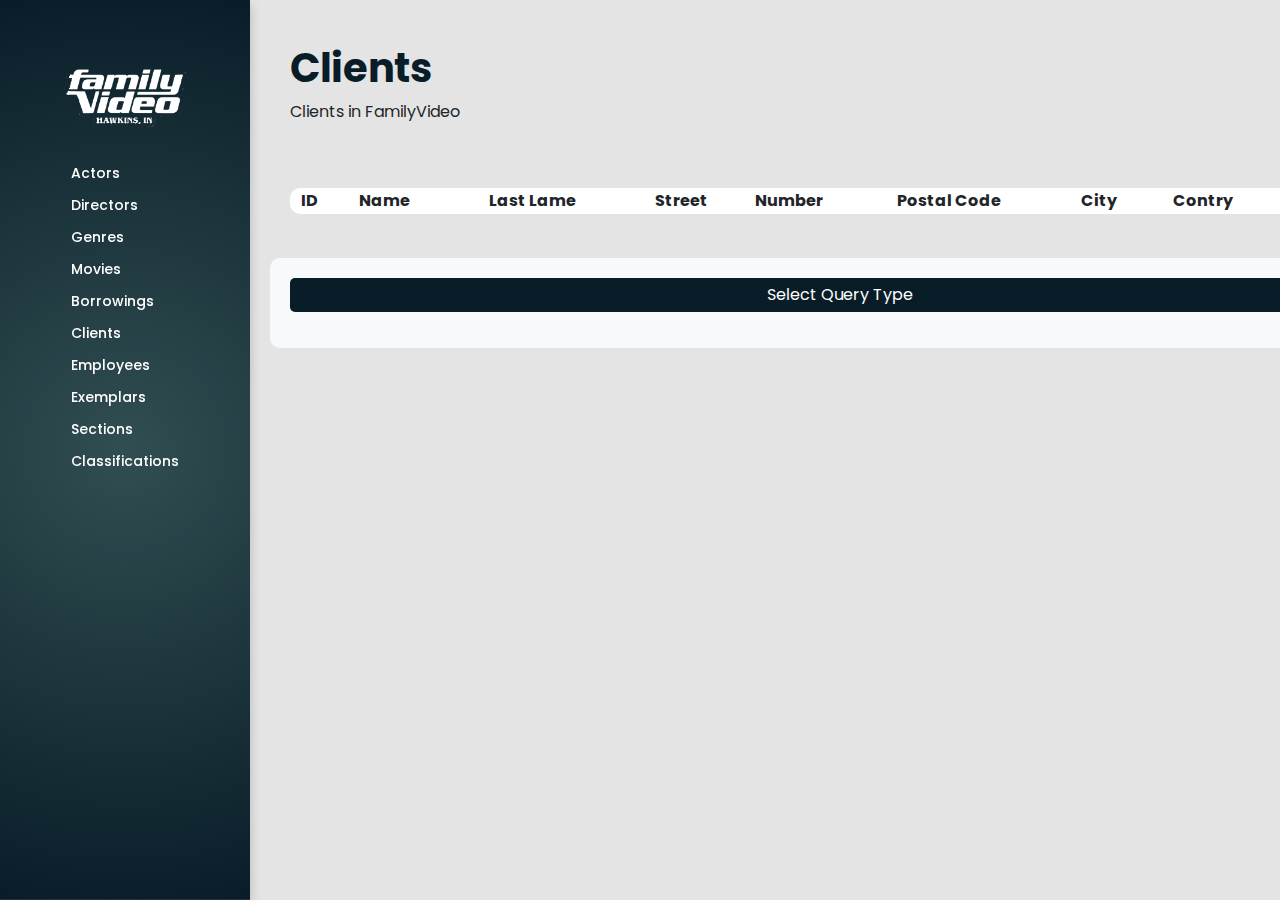
<file: www/clients.html>
<!DOCTYPE html>
<html lang="en">
<head>
    <meta charset="UTF-8">
    <meta name="viewport" content="width=device-width, initial-scale=1.0">
    <title>Family Video</title>

    <link rel="stylesheet" href="https://cdn.jsdelivr.net/npm/bootstrap@4.6.2/dist/css/bootstrap.min.css">
    <link rel="stylesheet" href="https://cdnjs.cloudflare.com/ajax/libs/font-awesome/4.7.0/css/font-awesome.min.css">
    <link rel="stylesheet" href="https://cdn.datatables.net/1.13.5/css/jquery.dataTables.min.css">
    <link rel="stylesheet" href="https://cdn.datatables.net/1.13.5/css/dataTables.bootstrap4.min.css">
    <link rel="stylesheet" href="https://cdn.datatables.net/responsive/2.4.1/css/responsive.dataTables.min.css">
    <link rel="stylesheet" href="assets/css/styles.css">
    
</head>
<body>
    
    <div id="sideBar"></div>

    <div id="mainContainer">
        <div class="container my-4 container-center text-left">
            <div class="d-flex justify-content-between align-items-center">
                <div>
                    <h2>Clients</h2>
                    <p>Clients in FamilyVideo</p>
                </div>
                <button type="button" id="btnAddClient" class="btn btn-success mb-3"> + Add Client</button>
            </div>
        </div>

        <div class="container my-4">
            <div class="table-responsive">
                <table id="genres" class="display">
                    <thead>
                        <tr>
                            <th>ID</th>
                            <th>Name</th>
                            <th>Last Lame</th>
                            <th>Street</th>
                            <th>Number</th>
                            <th>Postal Code</th>
                            <th>City</th>
                            <th>Contry</th>
                            <th>Action</th>
                        </tr>
                    </thead>
                    <tbody></tbody>
                </table>
            </div>
        </div>

        <div class="container my-4" style="background-color: #f8f9fa; padding: 20px; border-radius: 10px;">
            <div class="d-flex justify-content-center mb-3">
                <button id="main-toggler" class="bt-select-queria w-100 text-white rounded-pill">
                    Select Query Type
                </button>
            </div>
    
            <div id="query-section" class="container-fluid my-4" style="display: none; padding: 0;">
                <div class="list-group">
                    <div class="query-item mb-3">
                        <button class="list-group-item toggler-btn rounded-pill w-100 text-center" data-type="1">
                            Select all clients who have not paid a loan or whose last purchase was more than a year ago
                        </button>
                        <div id="tabela-1" class="toggler-content" style="display: none; animation: slideDown 0.5s ease;">
                            <p class="code-block"> SELECT c.client_name FROM clients c JOIN borrowings b ON c.id = b.fk_client WHERE b.borrowing_is_paid = FALSE UNION SELECT c.client_name FROM clients c JOIN borrowings b ON c.id = b.fk_client WHERE YEAR(b.borrowing_sale_date) < 2024 </p>
                            <table class="table table-striped">
                                <thead></thead>
                                <tbody></tbody>
                            </table>
                        </div>
                    </div>
        
                    <div class="query-item mb-3">
                        <button class="list-group-item toggler-btn rounded-pill w-100 text-center" data-type="2">
                            Select clients who rented a Chritofer Nolan film as well as a horror film
                        </button>
                        <div id="tabela-2" class="toggler-content" style="display: none; animation: slideDown 0.5s ease;">
                            <p class="code-block">SELECT DISTINCT c.id AS ClienteID, CONCAT(c.client_name, ' ', c.client_last_name) AS NomeCliente FROM clients c WHERE EXISTS (SELECT 1 FROM borrowings b JOIN borrowing_exemplar be ON b.id = be.fk_borrowing JOIN exemplar e ON be.fk_exemplar = e.id JOIN movies m ON e.fk_movie = m.id JOIN genres_movies gm ON m.id = gm.fk_movie JOIN genres g ON gm.fk_genre = g.id WHERE b.fk_client = c.id AND g.genre_name = 'Science Fiction') AND EXISTS (SELECT 1 FROM borrowings b2 JOIN borrowing_exemplar be2 ON b2.id = be2.fk_borrowing JOIN exemplar e2 ON be2.fk_exemplar = e2.id JOIN movies m2 ON e2.fk_movie = m2.id JOIN directors d ON m2.fk_director = d.id WHERE b2.fk_client = c.id AND d.director_name = 'Christopher' AND d.director_last_name = 'Nolan') ORDER BY NomeClient </p>
                            <table class="table table-striped">
                                <thead></thead>
                                <tbody></tbody>
                            </table>
                        </div>
                    </div>

                    <div class="query-item mb-3">
                        <button class="list-group-item toggler-btn rounded-pill w-100 text-center" data-type="3">
                            Select all addresses of clients who have not yet paid, except those who took out a loan less than a year ago
                        </button>
                        <div id="tabela-3" class="toggler-content" style="display: none; animation: slideDown 0.5s ease;">
                            <p class="code-block">SELECT c.client_name, c.client_last_name, a.address_street, a.address_number, a.address_city FROM clients c JOIN addresses a ON c.fk_address = a.id JOIN borrowings b ON c.id = b.fk_client WHERE b.borrowing_is_paid = 0 AND c.id NOT IN (SELECT c.id FROM clients c JOIN addresses a ON c.fk_address = a.id JOIN borrowings b ON c.id = b.fk_client WHERE YEAR(b.borrowing_sale_date) = 2024) </p>
                            <table class="table table-striped">
                                <thead></thead>
                                <tbody></tbody>
                            </table>
                        </div>
                    </div>

                    <div class="query-item mb-3">
                        <button class="list-group-item toggler-btn rounded-pill w-100 text-center" data-type="4">
                            Select all customers who rented an action or comedy movie
                        </button>
                        <div id="tabela-4" class="toggler-content" style="display: none; animation: slideDown 0.5s ease;">
                            <p class="code-block">SELECT DISTINCT c.id AS ClienteID, CONCAT(c.client_name, ' ', c.client_last_name) AS NomeCliente FROM clients c JOIN borrowings b ON c.id = b.fk_client JOIN borrowing_exemplar be ON b.id = be.fk_borrowing JOIN exemplar e ON be.fk_exemplar = e.id JOIN movies m ON e.fk_movie = m.id JOIN genres_movies gm ON m.id = gm.fk_movie JOIN genres g ON gm.fk_genre = g.id WHERE g.genre_name = 'Action' AND c.id NOT IN (SELECT c.id FROM clients c JOIN borrowings b ON c.id = b.fk_client JOIN borrowing_exemplar be ON b.id = be.fk_borrowing JOIN exemplar e ON be.fk_exemplar = e.id JOIN movies m ON e.fk_movie = m.id JOIN genres_movies gm ON m.id = gm.fk_movie JOIN genres g ON gm.fk_genre = g.id WHERE g.genre_name = 'Comedy') </p>
                            <table class="table table-striped">
                                <thead></thead>
                                <tbody></tbody>
                            </table>
                        </div>
                    </div>


                </div>
            </div>
        </div>
    </div>

    <div class="modal fade" id="modalEdit" tabindex="-1" role="dialog" aria-labelledby="modalEditLabel" aria-hidden="true">
        <div class="modal-dialog modal-lg" role="document">
            <div class="modal-content">
                <div class="modal-header">
                    <h5 class="modal-title" id="modalEditLabel">Add or Edit Client</h5>
                    <button type="button" class="close" data-dismiss="modal" aria-label="Close">
                        <span aria-hidden="true">&times;</span>
                    </button>
                </div>
                <div class="modal-body">
                    <div id="editError" class="alert alert-danger" style="display: none;"></div>
                    <form id="editForm">
                        <input type="hidden" id="editClientId">
                        <div class="form-group">
                            <label for="editClientName">Client Name</label>
                            <input type="text" id="editClientName" class="form-control" required>
                        </div>
                        <div class="form-group">
                            <label for="editClientLastName">Client Last Name</label>
                            <input type="text" id="editClientLastName" class="form-control" required>
                        </div>
                        <div class="form-group">
                            <label for="editAddressStreet">Street</label>
                            <input type="text" id="editAddressStreet" class="form-control" required>
                        </div>
                        <div class="form-group">
                            <label for="editAddressNumber">Number</label>
                            <input type="number" id="editAddressNumber" class="form-control" required>
                        </div>
                        <div class="form-group">
                            <label for="editAddressPostalCode">Postal Code</label>
                            <input type="text" id="editAddressPostalCode" class="form-control" required>
                        </div>
                        <div class="form-group">
                            <label for="editAddressCity">City</label>
                            <input type="text" id="editAddressCity" class="form-control" required>
                        </div>
                        <div class="form-group">
                            <label for="editAddressCountry">Country</label>
                            <input type="text" id="editAddressCountry" class="form-control" required>
                        </div>
                        <button type="submit" class="btn btn-primary">Save Changes</button>
                    </form>
                </div>
            </div>
        </div>
    </div>

    <div class="modal fade" id="modalDelete" tabindex="-1" role="dialog" aria-labelledby="modalDeleteLabel" aria-hidden="true">
    </div>

    <script src="https://code.jquery.com/jquery-3.6.0.min.js"></script>
    <script src="https://cdn.jsdelivr.net/npm/bootstrap@4.6.2/dist/js/bootstrap.bundle.min.js"></script>
    <script src="https://cdn.datatables.net/1.13.5/js/jquery.dataTables.min.js"></script>
    <script src="https://cdn.datatables.net/1.13.5/js/dataTables.bootstrap4.min.js"></script>
    <script src="https://cdn.datatables.net/responsive/2.4.1/js/dataTables.responsive.min.js"></script>
    <script src="assets/js/clients.js"></script>
    <script src="assets/js/sidebar.js"></script>
    <script src="assets/js/query.js"></script>
    <script src="assets/js/deleteModal.js"></script>
</body>
</html>
</file>
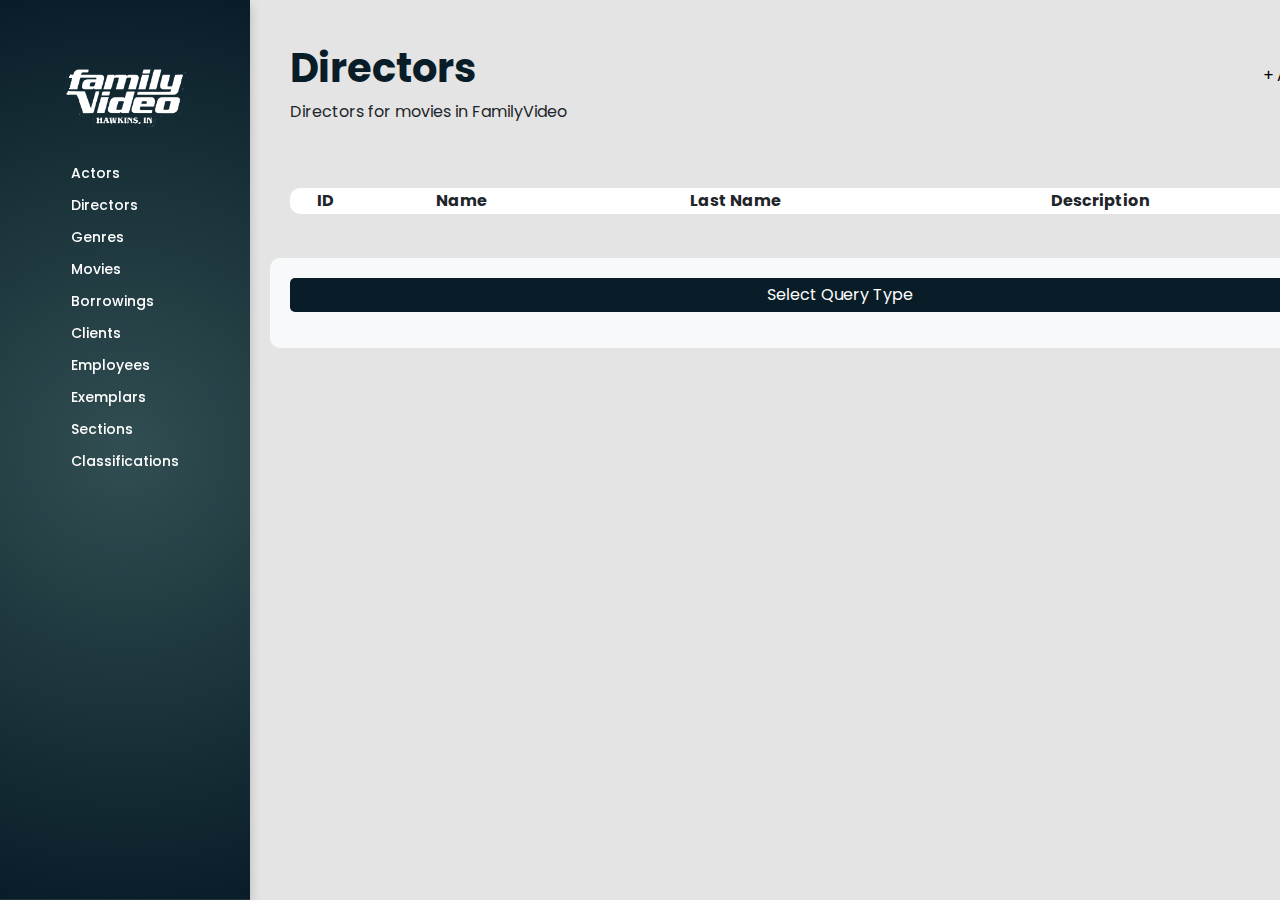
<file: www/directors.html>
<!DOCTYPE html>
<html lang="en">
<head>
    <meta charset="UTF-8">
    <meta name="viewport" content="width=device-width, initial-scale=1.0">
    <title>Family Video</title>

    <link rel="stylesheet" href="https://cdn.jsdelivr.net/npm/bootstrap@4.6.2/dist/css/bootstrap.min.css">
    <link rel="stylesheet" href="https://cdnjs.cloudflare.com/ajax/libs/font-awesome/4.7.0/css/font-awesome.min.css">
    <link rel="stylesheet" href="https://cdn.datatables.net/1.13.5/css/jquery.dataTables.min.css">
    <link rel="stylesheet" href="https://cdn.datatables.net/1.13.5/css/dataTables.bootstrap4.min.css">
    <link rel="stylesheet" href="https://cdn.datatables.net/responsive/2.4.1/css/responsive.dataTables.min.css">
    <link rel="stylesheet" href="assets/css/styles.css">
    
</head>
<body>
    <div id="sideBar"></div>

    <div id="mainContainer">
        <div class="container my-4 container-center text-left">
            <div class="d-flex justify-content-between align-items-center">
                <div>
                    <h2>Directors</h2>
                    <p>Directors for movies in FamilyVideo</p>
                </div>
                <button type="button" id="btnAddDirector" class="btn btn-success mb-3"> + Add Director</button>
            </div>
        </div>

        <div class="container my-4">
            <div class="table-responsive">
                <table id="genres" class="display">
                    <thead>
                        <tr>
                            <th>ID</th>
                            <th>Name</th>
                            <th>Last Name</th>
                            <th>Description</th>
                            <th>Action</th>
                        </tr>
                    </thead>
                    <tbody></tbody>
                </table>
            </div>
        </div>

        <div class="container my-4" style="background-color: #f8f9fa; padding: 20px; border-radius: 10px;">
            <div class="d-flex justify-content-center mb-3">
                <button id="main-toggler" class="bt-select-queria w-100 text-white rounded-pill">
                    Select Query Type
                </button>
            </div>
    
            <div id="query-section" class="container-fluid my-4" style="display: none; padding: 0;">
                <div class="list-group">
                    <div class="query-item mb-3">
                        <button class="list-group-item toggler-btn rounded-pill w-100 text-center" data-type="1">
                            Select all directors and which sections they are in
                        </button>
                        <div id="tabela-1" class="toggler-content" style="display: none; animation: slideDown 0.5s ease;">
                            <p class="code-block"> SELECT d.director_name, d.director_last_name, s.section_name, s.section_description FROM directors d JOIN movies m ON d.id = m.fk_director JOIN classifications c ON m.fk_classification = c.id JOIN sections s ON s.fk_classification = c.id GROUP BY d.id, s.id ORDER BY d.director_last_name, d.director_name, s.section_name </p>
                            <table class="table table-striped">
                                <thead></thead>
                                <tbody></tbody>
                            </table>
                        </div>
                    </div>
        
                    <div class="query-item mb-3">
                        <button class="list-group-item toggler-btn rounded-pill w-100 text-center" data-type="2">
                            Select the director that starts with 'H' and has had a film rented
                        </button>
                        <div id="tabela-2" class="toggler-content" style="display: none; animation: slideDown 0.5s ease;">
                            <p class="code-block">SELECT DISTINCT d.director_name, d.director_last_name FROM directors d JOIN movies m ON d.id = m.fk_director JOIN exemplar e ON e.fk_movie = m.id JOIN borrowing_exemplar be ON e.id = be.fk_exemplar JOIN borrowings b ON be.fk_borrowing = b.id WHERE d.director_name LIKE 'H%' ORDER BY d.director_name, d.director_last_name </p>
                            <table class="table table-striped">
                                <thead></thead>
                                <tbody></tbody>
                            </table>
                        </div>
                    </div>

                    <div class="query-item mb-3">
                        <button class="list-group-item toggler-btn rounded-pill w-100 text-center" data-type="3">
                            Select directors and the number of films rented from them
                        </button>
                        <div id="tabela-3" class="toggler-content" style="display: none; animation: slideDown 0.5s ease;">
                            <p class="code-block">SELECT d.director_name, d.director_last_name, COUNT(be.fk_borrowing) AS total_borrowings FROM directors d INNER JOIN movies m ON d.id = m.fk_director INNER JOIN exemplar e ON m.id = e.fk_movie INNER JOIN borrowing_exemplar be ON e.id = be.fk_exemplar GROUP BY d.id ORDER BY total_borrowings DESC </p>
                            <table class="table table-striped">
                                <thead></thead>
                                <tbody></tbody>
                            </table>
                        </div>
                    </div>
                    <div class="query-item mb-3">
                        <button class="list-group-item toggler-btn rounded-pill w-100 text-center" data-type="4">
                            Select the director who directed a film that starts with the letter 'D' and was released in the year 2016
                        </button>
                        <div id="tabela-4" class="toggler-content" style="display: none; animation: slideDown 0.5s ease;">
                            <p class="code-block">SELECT d.director_name, d.director_last_name FROM directors d JOIN movies m ON m.fk_director = d.id WHERE m.movie_name LIKE 'L%' AND m.id IN (SELECT m.id FROM movies m WHERE m.movie_release_year = 2016) </p>
                            <table class="table table-striped">
                                <thead></thead>
                                <tbody></tbody>
                            </table>
                        </div>
                    </div>
                </div>
            </div>
        </div>
    </div>

    <div class="modal fade" id="modalEdit" tabindex="-1" role="dialog" aria-labelledby="modalEditLabel" aria-hidden="true">
        <div class="modal-dialog modal-lg" role="document">
            <div class="modal-content">
                <div class="modal-header">
                    <h5 class="modal-title" id="modalEditLabel">Add or Edit Director</h5>
                    <button type="button" class="close" data-dismiss="modal" aria-label="Close">
                        <span aria-hidden="true">&times;</span>
                    </button>
                </div>
                <div class="modal-body">
                    <div id="editError" class="alert alert-danger" style="display: none;"></div>
                    <form id="editForm">
                        <!-- Hidden field for the Director ID -->
                        <input type="hidden" id="editDirectorId"> 
    
                        <!-- Director Name -->
                        <div class="form-group">
                            <label for="editDirectorName">Director Name</label>
                            <input type="text" id="editDirectorName" class="form-control" required>
                        </div>
    
                        <!-- Director Last Name -->
                        <div class="form-group">
                            <label for="editDirectorLastName">Director Last Name</label>
                            <input type="text" id="editDirectorLastName" class="form-control" required>
                        </div>
    
                        <!-- Director Description -->
                        <div class="form-group">
                            <label for="editDirectorDescription">Director Description</label>
                            <textarea id="editDirectorDescription" class="form-control" required></textarea>
                        </div>
    
                        <!-- Save Button -->
                        <button type="submit" class="btn btn-primary">Save Changes</button>
                    </form>
                </div>
            </div>
        </div>
    </div>

    <div class="modal fade" id="modalDelete" tabindex="-1" role="dialog" aria-labelledby="modalDeleteLabel" aria-hidden="true">
    </div>    

    <script src="https://code.jquery.com/jquery-3.6.0.min.js"></script>
    <script src="https://cdn.jsdelivr.net/npm/bootstrap@4.6.2/dist/js/bootstrap.bundle.min.js"></script>
    <script src="https://cdn.datatables.net/1.13.5/js/jquery.dataTables.min.js"></script>
    <script src="https://cdn.datatables.net/1.13.5/js/dataTables.bootstrap4.min.js"></script>
    <script src="https://cdn.datatables.net/responsive/2.4.1/js/dataTables.responsive.min.js"></script>
    <script src="assets/js/directors.js"></script>
    <script src="assets/js/sidebar.js"></script>
    <script src="assets/js/query.js"></script>
    <script src="assets/js/deleteModal.js"></script>
</body>
</html>
</file>
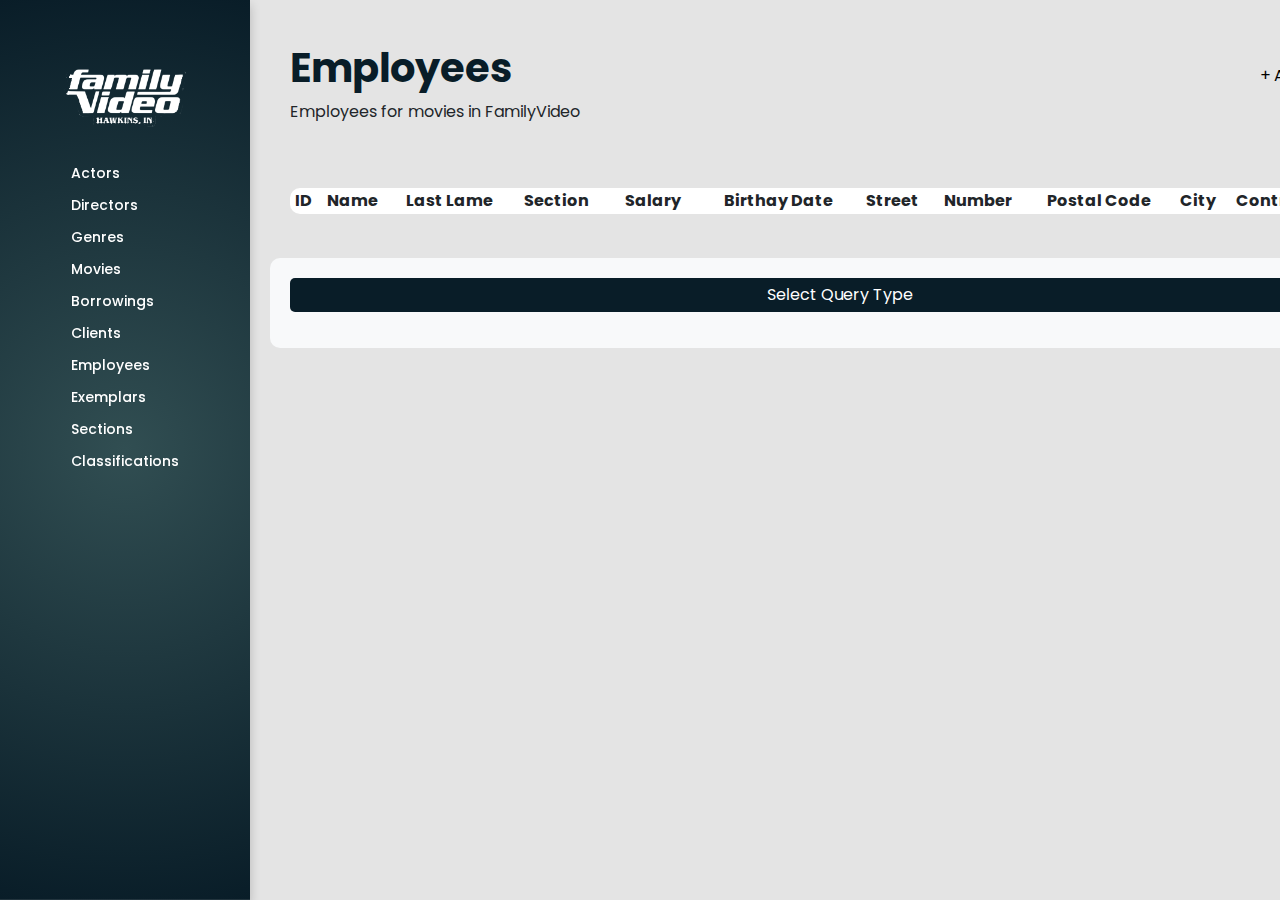
<file: www/employees.html>
<!DOCTYPE html>
<html lang="en">
<head>
    <meta charset="UTF-8">
    <meta name="viewport" content="width=device-width, initial-scale=1.0">
    <title>Family Video</title>

    <link rel="stylesheet" href="https://cdn.jsdelivr.net/npm/bootstrap@4.6.2/dist/css/bootstrap.min.css">
    <link rel="stylesheet" href="https://cdnjs.cloudflare.com/ajax/libs/font-awesome/4.7.0/css/font-awesome.min.css">
    <link rel="stylesheet" href="https://cdn.datatables.net/1.13.5/css/jquery.dataTables.min.css">
    <link rel="stylesheet" href="https://cdn.datatables.net/1.13.5/css/dataTables.bootstrap4.min.css">
    <link rel="stylesheet" href="https://cdn.datatables.net/responsive/2.4.1/css/responsive.dataTables.min.css">
    <link rel="stylesheet" href="assets/css/styles.css">
    
</head>
<body>
    <div id="sideBar"></div>

    <div id="mainContainer">
        <div class="container my-4 container-center text-left">
            <div class="d-flex justify-content-between align-items-center">
                <div>
                    <h2>Employees</h2>
                    <p>Employees for movies in FamilyVideo</p>
                </div>
                <button type="button" id="btnAddEmployee" class="btn btn-success mb-3"> + Add Employe</button>
            </div>
        </div>

        <div class="container my-4">
            <div class="table-responsive">
                <table id="genres" class="display">
                    <thead>
                        <tr>
                            <th>ID</th>
                            <th>Name</th>
                            <th>Last Lame</th>
                            <th>Section</th>
                            <th>Salary</th>
                            <th>Birthay Date</th>
                            <th>Street</th>
                            <th>Number</th>
                            <th>Postal Code</th>
                            <th>City</th>
                            <th>Contry</th>
                            <th>Action</th>
                        </tr>
                    </thead>
                    <tbody></tbody>
                </table>
            </div>
        </div>

        <div class="container my-4" style="background-color: #f8f9fa; padding: 20px; border-radius: 10px;">
            <div class="d-flex justify-content-center mb-3">
                <button id="main-toggler" class="bt-select-queria w-100 text-white rounded-pill">
                    Select Query Type
                </button>
            </div>
    
            <div id="query-section" class="container-fluid my-4" style="display: none; padding: 0;">
                <div class="list-group">
                    <div class="query-item mb-3">
                        <button class="list-group-item toggler-btn rounded-pill w-100 text-center" data-type="1">
                            Select the name of the employee who earns more than everyone else
                        </button>
                        <div id="tabela-1" class="toggler-content" style="display: none; animation: slideDown 0.5s ease;">
                            <p class="code-block">SELECT e.employee_name FROM employees e WHERE e.employee_salary > ALL (SELECT e2.employee_salary FROM employees e2 WHERE e.id <> e2.id) </p>
                            <table class="table table-striped">
                                <thead></thead>
                                <tbody></tbody>
                            </table>
                        </div>
                    </div>
        
                    <div class="query-item mb-3">
                        <button class="list-group-item toggler-btn rounded-pill w-100 text-center" data-type="2">
                            Select employees who belong to section 1 or section 2
                        </button>
                        <div id="tabela-2" class="toggler-content" style="display: none; animation: slideDown 0.5s ease;">
                            <p class="code-block">(SELECT id, employee_name, employee_last_name FROM employees WHERE fk_section = 1) UNION (SELECT id, employee_name, employee_last_name FROM employees WHERE fk_section = 2) </p>
                            <table class="table table-striped">
                                <thead></thead>
                                <tbody></tbody>
                            </table>
                        </div>
                    </div>

                    <div class="query-item mb-3">
                        <button class="list-group-item toggler-btn rounded-pill w-100 text-center" data-type="3">
                            Select all employees whose birthdays are in winter or summer
                        </button>
                        <div id="tabela-3" class="toggler-content" style="display: none; animation: slideDown 0.5s ease;">
                            <p class="code-block">SELECT id, employee_name, employee_last_name, employee_birthday_date FROM employees WHERE MONTH(employee_birthday_date) IN (12, 1, 2) UNION (SELECT id, employee_name, employee_last_name, employee_birthday_date FROM employees WHERE MONTH(employee_birthday_date) IN (6, 7, 8)) </p>
                            <table class="table table-striped">
                                <thead></thead>
                                <tbody></tbody>
                            </table>
                        </div>
                    </div>
                </div>
            </div>
        </div>
    </div>

    <div class="modal fade" id="modalEdit" tabindex="-1" role="dialog" aria-labelledby="modalEditLabel" aria-hidden="true">
        <div class="modal-dialog modal-lg" role="document">
            <div class="modal-content">
                <div class="modal-header">
                    <h5 class="modal-title" id="modalEditLabel">Add or Edit Employee</h5>
                    <button type="button" class="close" data-dismiss="modal" aria-label="Close">
                        <span aria-hidden="true">&times;</span>
                    </button>
                </div>
                <div class="modal-body">
                    <div id="editError" class="alert alert-danger" style="display: none;"></div>
                    <form id="editForm">
                        <input type="hidden" id="editEmployeeId">
                        <div class="form-group">
                            <label for="editEmployeeName">Employee Name</label>
                            <input type="text" id="editEmployeeName" class="form-control" required>
                        </div>
                        <div class="form-group">
                            <label for="editSectionId">Section</label>
                            <select id="editSectionId" class="form-control" required>
                            </select>
                        </div>                        
                        <div class="form-group">
                            <label for="editEmployeeLastName">Employee Last Name</label>
                            <input type="text" id="editEmployeeLastName" class="form-control" required>
                        </div>
                        <div class="form-group">
                            <label for="editEmployeeSalary">Salary</label>
                            <input type="number" id="editEmployeeSalary" class="form-control" required>
                        </div>
                        <div class="form-group">
                            <label for="editEmployeeBirthdayDate">Birthday Date</label>
                            <input type="date" id="editEmployeeBirthdayDate" class="form-control" required>
                        </div>
                        <div class="form-group">
                            <label for="editAddressStreet">Street</label>
                            <input type="text" id="editAddressStreet" class="form-control" required>
                        </div>
                        <div class="form-group">
                            <label for="editAddressNumber">Number</label>
                            <input type="number" id="editAddressNumber" class="form-control" required>
                        </div>
                        <div class="form-group">
                            <label for="editAddressPostalCode">Postal Code</label>
                            <input type="text" id="editAddressPostalCode" class="form-control" required>
                        </div>
                        <div class="form-group">
                            <label for="editAddressCity">City</label>
                            <input type="text" id="editAddressCity" class="form-control" required>
                        </div>
                        <div class="form-group">
                            <label for="editAddressCountry">Country</label>
                            <input type="text" id="editAddressCountry" class="form-control" required>
                        </div>
                        <button type="submit" class="btn btn-primary">Save Changes</button>
                    </form>
                </div>
            </div>
        </div>
    </div>

    <div class="modal fade" id="modalDelete" tabindex="-1" role="dialog" aria-labelledby="modalDeleteLabel" aria-hidden="true">
    </div>    
    
    <script src="https://code.jquery.com/jquery-3.6.0.min.js"></script>
    <script src="https://cdn.jsdelivr.net/npm/bootstrap@4.6.2/dist/js/bootstrap.bundle.min.js"></script>
    <script src="https://cdn.datatables.net/1.13.5/js/jquery.dataTables.min.js"></script>
    <script src="https://cdn.datatables.net/1.13.5/js/dataTables.bootstrap4.min.js"></script>
    <script src="https://cdn.datatables.net/responsive/2.4.1/js/dataTables.responsive.min.js"></script>
    <script src="assets/js/employees.js"></script>
    <script src="assets/js/sidebar.js"></script>
    <script src="assets/js/query.js"></script>
    <script src="assets/js/deleteModal.js"></script>
    
</body>
</html>
</file>
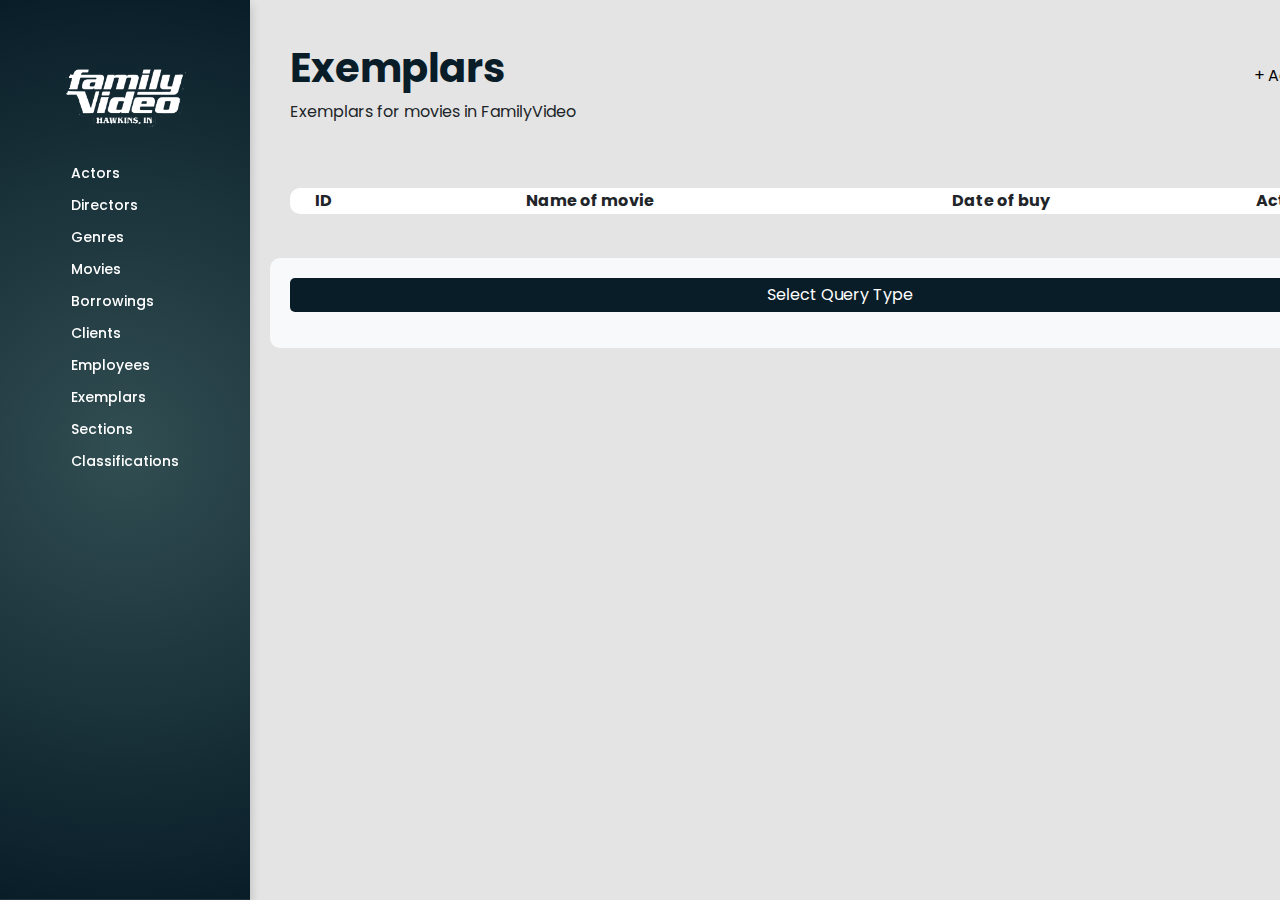
<file: www/exemplars.html>
<!DOCTYPE html>
<html lang="en">
<head>
    <meta charset="UTF-8">
    <meta name="viewport" content="width=device-width, initial-scale=1.0">
    <title>Family Video</title>

    <link rel="stylesheet" href="https://cdn.jsdelivr.net/npm/bootstrap@4.6.2/dist/css/bootstrap.min.css">
    <link rel="stylesheet" href="https://cdnjs.cloudflare.com/ajax/libs/font-awesome/4.7.0/css/font-awesome.min.css">
    <link rel="stylesheet" href="https://cdn.datatables.net/1.13.5/css/jquery.dataTables.min.css">
    <link rel="stylesheet" href="https://cdn.datatables.net/1.13.5/css/dataTables.bootstrap4.min.css">
    <link rel="stylesheet" href="https://cdn.datatables.net/responsive/2.4.1/css/responsive.dataTables.min.css">
    <link rel="stylesheet" href="assets/css/styles.css">
    
</head>
<body>
    <div id="sideBar"></div>

    <div id="mainContainer">
        <div class="container my-4 container-center text-left">
            <div class="d-flex justify-content-between align-items-center">
                <div>
                    <h2>Exemplars</h2>
                    <p>Exemplars for movies in FamilyVideo</p>
                </div>
                <button type="button" id="btnAddExemplar" class="btn btn-success mb-3"> + Add Exemplar</button>
            </div>
        </div>

        <div class="container my-4">
            <div class="table-responsive">
                <table id="genres" class="display">
                    <thead>
                        <tr>
                            <th>ID</th>
                            <th>Name of movie</th>
                            <th>Date of buy</th>
                            <th>Action</th>
                        </tr>
                    </thead>
                    <tbody></tbody>
                </table>
            </div>
        </div>

        <div class="container my-4" style="background-color: #f8f9fa; padding: 20px; border-radius: 10px;">
            <div class="d-flex justify-content-center mb-3">
                <button id="main-toggler" class="bt-select-queria w-100 text-white rounded-pill">
                    Select Query Type
                </button>
            </div>
    
            <div id="query-section" class="container-fluid my-4" style="display: none; padding: 0;">
                <div class="list-group">
                    <div class="query-item mb-3">
                        <button class="list-group-item toggler-btn rounded-pill w-100 text-center" data-type="1">
                            Select the ID of copies of the film How to Lose a Guy in 10 Days that have not yet been paid for
                        </button>
                        <div id="tabela-1" class="toggler-content" style="display: none; animation: slideDown 0.5s ease;">
                            <p class="code-block">SELECT e.id FROM borrowings b JOIN borrowing_exemplar be ON b.id = be.fk_borrowing JOIN exemplar e ON be.fk_exemplar = e.id JOIN movies m ON e.fk_movie = m.id WHERE m.movie_name = 'How to Lose a Guy in 10 Days' AND e.id IN (SELECT e.id FROM borrowings b JOIN borrowing_exemplar be ON b.id = be.fk_borrowing WHERE b.borrowing_is_paid = FALSE) GROUP BY e.id </p>
                            <table class="table table-striped">
                                <thead></thead>
                                <tbody></tbody>
                            </table>
                        </div>
                    </div>
        
                    <div class="query-item mb-3">
                        <button class="list-group-item toggler-btn rounded-pill w-100 text-center" data-type="2">
                            Return all purchased copies in June 2023 or November 2023
                        </button>
                        <div id="tabela-2" class="toggler-content" style="display: none; animation: slideDown 0.5s ease;">
                            <p class="code-block">(SELECT fk_movie, exemplar_buy_date FROM exemplar WHERE exemplar_buy_date BETWEEN '2023-06-01' AND '2023-06-30') UNION (SELECT fk_movie, exemplar_buy_date FROM exemplar WHERE exemplar_buy_date BETWEEN '2023-11-01' AND '2023-11-30') </p>
                            <table class="table table-striped">
                                <thead></thead>
                                <tbody></tbody>
                            </table>
                        </div>
                    </div>

                </div>
            </div>
        </div>
    </div>

    <div class="modal fade" id="modalEdit" tabindex="-1" role="dialog" aria-labelledby="modalEditLabel" aria-hidden="true">
        <div class="modal-dialog modal-lg" role="document">
            <div class="modal-content">
                <div class="modal-header">
                    <h5 class="modal-title" id="modalEditLabel">Add or Edit Exemplar</h5>
                    <button type="button" class="close" data-dismiss="modal" aria-label="Close">
                        <span aria-hidden="true">&times;</span>
                    </button>
                </div>
                <div class="modal-body">
                    <div id="editError" class="alert alert-danger" style="display: none;"></div>
                    <form id="editForm">
                        <input type="hidden" id="editExemplarId">
                        <div class="form-group">
                            <label for="editMovieId">Movie</label>
                            <select id="editMovieId" class="form-control" required>
                                <option value="">Select Movie</option>
                            </select>
                        </div>
                        <div class="form-group">
                            <label for="editExemplarBuyDate">Exemplar Buy Date</label>
                            <input type="date" id="editExemplarBuyDate" class="form-control" required>
                        </div>
                        <button type="submit" class="btn btn-primary">Save Changes</button>
                    </form>
                </div>
            </div>
        </div>
    </div>

    <div class="modal fade" id="modalDelete" tabindex="-1" role="dialog" aria-labelledby="modalDeleteLabel" aria-hidden="true">
    </div>

    <script src="https://code.jquery.com/jquery-3.6.0.min.js"></script>
    <script src="https://cdn.jsdelivr.net/npm/bootstrap@4.6.2/dist/js/bootstrap.bundle.min.js"></script>
    <script src="https://cdn.datatables.net/1.13.5/js/jquery.dataTables.min.js"></script>
    <script src="https://cdn.datatables.net/1.13.5/js/dataTables.bootstrap4.min.js"></script>
    <script src="https://cdn.datatables.net/responsive/2.4.1/js/dataTables.responsive.min.js"></script>
    <script src="assets/js/exemplars.js"></script>
    <script src="assets/js/sidebar.js"></script>
    <script src="assets/js/query.js"></script>
    <script src="assets/js/deleteModal.js"></script>

</body>
</html>
</file>
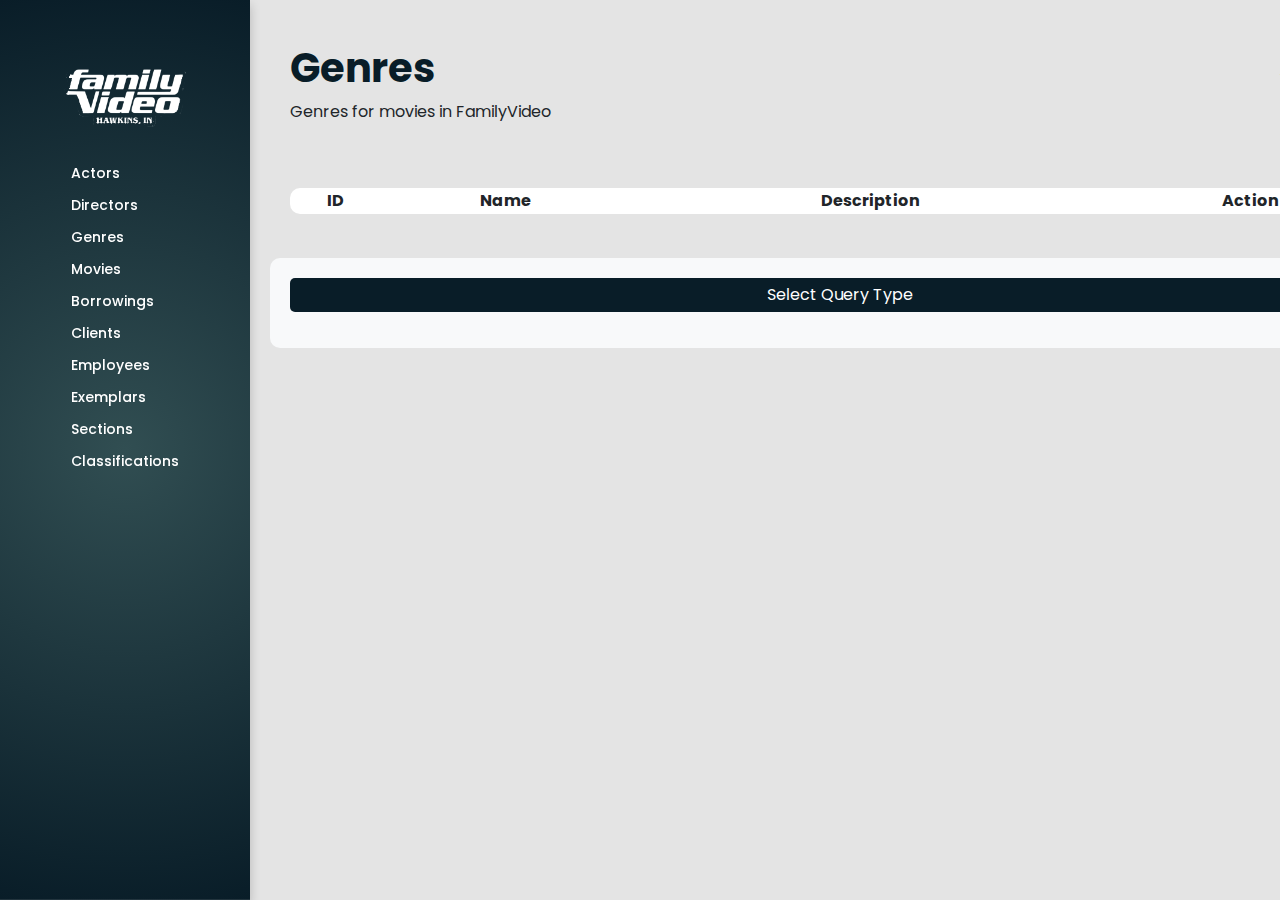
<file: www/genres.html>
<!DOCTYPE html>
<html lang="en">
<head>
    <meta charset="UTF-8">
    <meta name="viewport" content="width=device-width, initial-scale=1.0">
    <title>Family Video</title>

    <link rel="stylesheet" href="https://cdn.jsdelivr.net/npm/bootstrap@4.6.2/dist/css/bootstrap.min.css">
    <link rel="stylesheet" href="https://cdnjs.cloudflare.com/ajax/libs/font-awesome/4.7.0/css/font-awesome.min.css">
    <link rel="stylesheet" href="https://cdn.datatables.net/1.13.5/css/jquery.dataTables.min.css">
    <link rel="stylesheet" href="https://cdn.datatables.net/1.13.5/css/dataTables.bootstrap4.min.css">
    <link rel="stylesheet" href="https://cdn.datatables.net/responsive/2.4.1/css/responsive.dataTables.min.css">
    <link rel="stylesheet" href="assets/css/styles.css">
    
</head>
<body>
    <div id="sideBar"></div>

    <div id="mainContainer">
        <div class="container my-4 container-center text-left">
            <div class="d-flex justify-content-between align-items-center">
                <div>
                    <h2>Genres</h2>
                    <p>Genres for movies in FamilyVideo</p>
                </div>
                <button type="button" id="btnAddGenre" class="btn btn-success mb-3"> + Add Genre</button>
            </div>
        </div>

        <div class="container my-4">
            <div class="table-responsive">
                <table id="genres" class="display">
                    <thead>
                        <tr>
                            <th>ID</th>
                            <th>Name</th>
                            <th>Description</th>
                            <th>Action</th>
                        </tr>
                    </thead>
                    <tbody></tbody>
                </table>
            </div>
        </div>

        <div class="container my-4" style="background-color: #f8f9fa; padding: 20px; border-radius: 10px;">
            <div class="d-flex justify-content-center mb-3">
                <button id="main-toggler" class="bt-select-queria w-100 text-white rounded-pill">
                    Select Query Type
                </button>
            </div>
    
            <div id="query-section" class="container-fluid my-4" style="display: none; padding: 0;">
                <div class="list-group">
                    <div class="query-item mb-3">
                        <button class="list-group-item toggler-btn rounded-pill w-100 text-center" data-type="1">
                            Select the genre and non-payment rate for the same
                        </button>
                        <div id="tabela-1" class="toggler-content" style="display: none; animation: slideDown 0.5s ease;">
                            <p class="code-block"> SELECT g.genre_name, COUNT(CASE WHEN b.borrowing_is_paid = FALSE THEN 1 END) * 100.0 / COUNT(*) AS unpaid_rate FROM genres g JOIN genres_movies gm ON g.id = gm.fk_genre JOIN movies m ON gm.fk_movie = m.id JOIN exemplar e ON e.fk_movie = m.id JOIN borrowing_exemplar be ON e.id = be.fk_exemplar JOIN borrowings b ON be.fk_borrowing = b.id GROUP BY g.id, g.genre_name ORDER BY unpaid_rate DESC </p>
                            <table class="table table-striped">
                                <thead></thead>
                                <tbody></tbody>
                            </table>
                        </div>
                    </div>
        
                    <div class="query-item mb-3">
                        <button class="list-group-item toggler-btn rounded-pill w-100 text-center" data-type="2">
                            Select the genres that have customers who rented other than this
                        </button>
                        <div id="tabela-2" class="toggler-content" style="display: none; animation: slideDown 0.5s ease;">
                            <p class="code-block">SELECT c.client_name AS ClientName, c.client_last_name AS ClientLastName, GROUP_CONCAT(DISTINCT g.genre_name SEPARATOR ', ') AS Genres, COUNT(DISTINCT g.genre_name) AS GenreCount FROM borrowings b JOIN borrowing_exemplar be ON b.id = be.fk_borrowing JOIN exemplar e ON be.fk_exemplar = e.id JOIN movies m ON e.fk_movie = m.id JOIN genres_movies gm ON m.id = gm.fk_movie JOIN genres g ON gm.fk_genre = g.id JOIN clients c ON b.fk_client = c.id GROUP BY c.id HAVING COUNT(DISTINCT g.genre_name) > 1 </p>
                            <table class="table table-striped">
                                <thead></thead>
                                <tbody></tbody>
                            </table>
                        </div>
                    </div>

                    <div class="query-item mb-3">
                        <button class="list-group-item toggler-btn rounded-pill w-100 text-center" data-type="3">
                            Select the least successful genres
                        </button>
                        <div id="tabela-3" class="toggler-content" style="display: none; animation: slideDown 0.5s ease;">
                            <p class="code-block">SELECT g.genre_name AS Genre, COUNT(be.fk_exemplar) AS Rentals FROM genres g JOIN genres_movies gm ON g.id = gm.fk_genre JOIN movies m ON gm.fk_movie = m.id JOIN exemplar e ON m.id = e.fk_movie JOIN borrowing_exemplar be ON e.id = be.fk_exemplar GROUP BY g.id ORDER BY Rentals ASC LIMIT 3 </p>
                            <table class="table table-striped">
                                <thead></thead>
                                <tbody></tbody>
                            </table>
                        </div>
                    </div>

                    <div class="query-item mb-3">
                        <button class="list-group-item toggler-btn rounded-pill w-100 text-center" data-type="4">
                            Select the genre that has the most loans
                        </button>
                        <div id="tabela-4" class="toggler-content" style="display: none; animation: slideDown 0.5s ease;">
                            <p class="code-block">SELECT g.genre_name, COUNT(be.fk_borrowing) AS total_borrowings FROM genres g INNER JOIN genres_movies gm ON g.id = gm.fk_genre INNER JOIN movies m ON gm.fk_movie = m.id INNER JOIN exemplar e ON m.id = e.fk_movie INNER JOIN borrowing_exemplar be ON e.id = be.fk_exemplar GROUP BY g.id ORDER BY total_borrowings DESC LIMIT 1 </p>
                            <table class="table table-striped">
                                <thead></thead>
                                <tbody></tbody>
                            </table>
                        </div>
                    </div>

                </div>
            </div>
        </div>
    </div>

    <div class="modal fade" id="modalEdit" tabindex="-1" role="dialog" aria-labelledby="modalEditLabel" aria-hidden="true">
        <div class="modal-dialog modal-lg" role="document">
            <div class="modal-content">
                <div class="modal-header">
                    <h5 class="modal-title" id="modalEditLabel">Add or Edit Genre</h5>
                    <button type="button" class="close" data-dismiss="modal" aria-label="Close">
                        <span aria-hidden="true">&times;</span>
                    </button>
                </div>
                <div class="modal-body">
                    <div id="editError" class="alert alert-danger" style="display: none;"></div>
                    <form id="editForm">
                        <input type="hidden" id="editGenreId"> 
                        <div class="form-group">
                            <label for="editGenreName">Genre Name</label>
                            <input type="text" id="editGenreName" class="form-control" required>
                        </div>
                        <div class="form-group">
                            <label for="editGenreDescription">Genre Description</label>
                            <textarea id="editGenreDescription" class="form-control" required></textarea>
                        </div>
                        <button type="submit" class="btn btn-primary">Save Changes</button>
                    </form>
                </div>
            </div>
        </div>
    </div>

    <div class="modal fade" id="modalDelete" tabindex="-1" role="dialog" aria-labelledby="modalDeleteLabel" aria-hidden="true">
    </div>

    <script src="https://code.jquery.com/jquery-3.6.0.min.js"></script>
    <script src="https://cdn.jsdelivr.net/npm/bootstrap@4.6.2/dist/js/bootstrap.bundle.min.js"></script>
    <script src="https://cdn.datatables.net/1.13.5/js/jquery.dataTables.min.js"></script>
    <script src="https://cdn.datatables.net/1.13.5/js/dataTables.bootstrap4.min.js"></script>
    <script src="https://cdn.datatables.net/responsive/2.4.1/js/dataTables.responsive.min.js"></script>
    <script src="assets/js/genres.js"></script>
    <script src="assets/js/sidebar.js"></script>
    <script src="assets/js/query.js"></script>
    <script src="assets/js/deleteModal.js"></script>

</body>
</html>
</file>
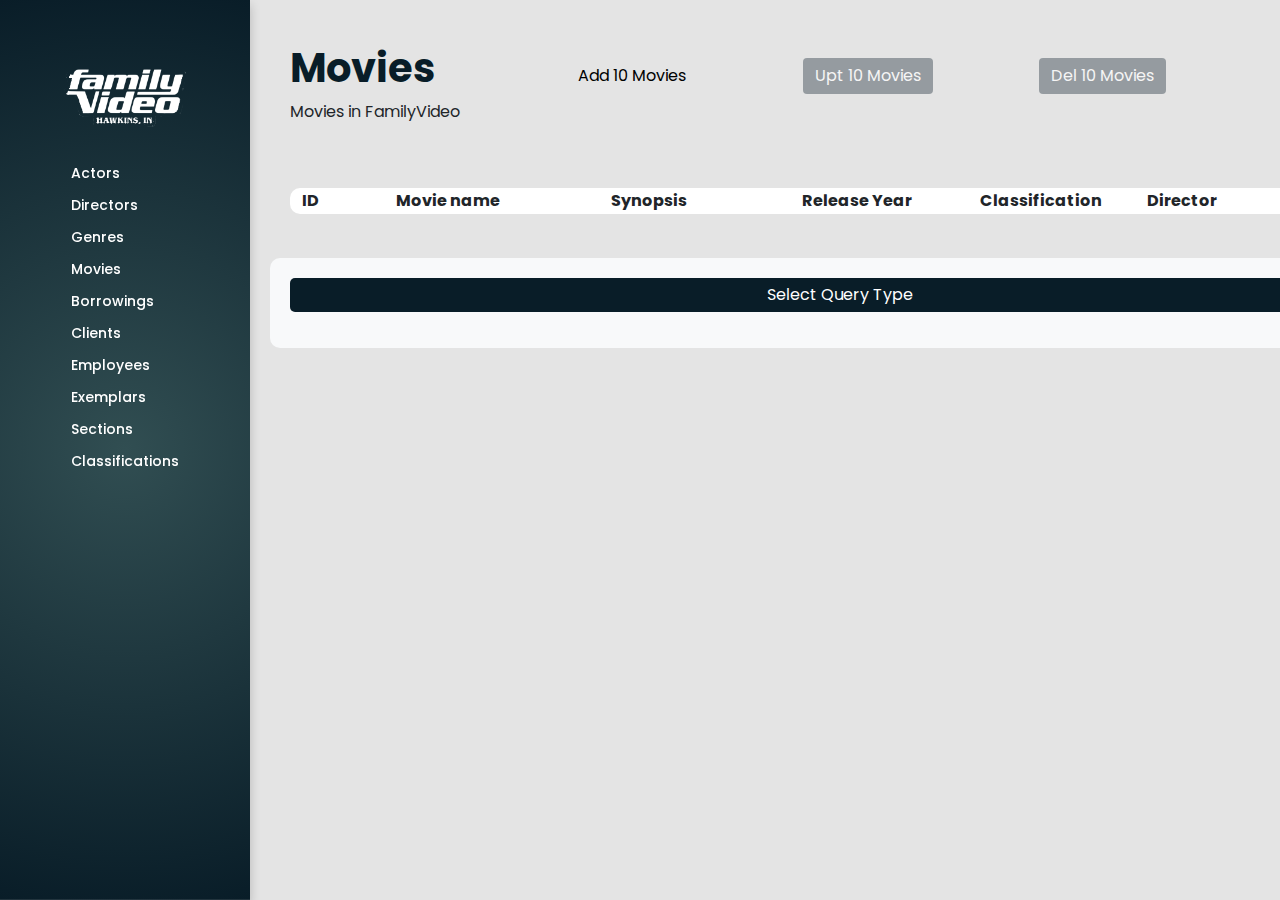
<file: www/movies.html>
<!DOCTYPE html>
<html lang="en">
<head>
    <meta charset="UTF-8">
    <meta name="viewport" content="width=device-width, initial-scale=1.0">
    <title>Family Video</title>

    <link rel="stylesheet" href="https://cdn.jsdelivr.net/npm/bootstrap@4.6.2/dist/css/bootstrap.min.css">
    <link rel="stylesheet" href="https://cdnjs.cloudflare.com/ajax/libs/font-awesome/4.7.0/css/font-awesome.min.css">
    <link rel="stylesheet" href="https://cdn.datatables.net/1.13.5/css/jquery.dataTables.min.css">
    <link rel="stylesheet" href="https://cdn.datatables.net/1.13.5/css/dataTables.bootstrap4.min.css">
    <link rel="stylesheet" href="https://cdn.datatables.net/responsive/2.4.1/css/responsive.dataTables.min.css">
    <link rel="stylesheet" href="assets/css/styles.css">
    
</head>
<body>
    <div id="sideBar"></div>

    <div id="mainContainer">
        <div class="container my-4 container-center text-left">
            <div class="d-flex justify-content-between align-items-center">
                <div>
                    <h2>Movies</h2>
                    <p>Movies in FamilyVideo</p>
                </div>
                <button type="button" id="btnAdd10Movie" class="btn btn-success mb-3"> Add 10 Movies</button>
                <button type="button" id="btnUpdt10Movie" class="btn btn-success mb-3"> Upt 10 Movies</button>
                <button type="button" id="btnDel10Movie" class="btn btn-success mb-3"> Del 10 Movies</button>
                <button type="button" id="btnAddMovie" class="btn btn-success mb-3"> + Add Movie</button>
            </div>
        </div>

        <div class="container my-4">
            <div class="table-responsive">
                <table id="genres" class="display">
                    <thead>
                        <tr>
                            <th>ID</th>
                            <th>Movie name</th>
                            <th>Synopsis</th>
                            <th>Release Year</th>
                            <th>Classification</th>
                            <th>Director</th>
                            <th>Action</th>
                        </tr>
                    </thead><tbody></tbody>
                </table>
            </div>
        </div>

        <div class="container my-4" style="background-color: #f8f9fa; padding: 20px; border-radius: 10px;">
            <div class="d-flex justify-content-center mb-3">
                <button id="main-toggler" class="bt-select-queria w-100 text-white rounded-pill">
                    Select Query Type
                </button>
            </div>
    
            <div id="query-section" class="container-fluid my-4" style="display: none; padding: 0;">
                <div class="list-group">
                    <div class="query-item mb-3">
                        <button class="list-group-item toggler-btn rounded-pill w-100 text-center" data-type="1">
                            Select all films that feature actors under 25
                        </button>
                        <div id="tabela-1" class="toggler-content" style="display: none; animation: slideDown 0.5s ease;">
                            <p class="code-block">SELECT DISTINCT m.movie_name AS Nome_do_Filme FROM movies m JOIN movies_actors ma ON m.id = ma.fk_movie JOIN actors a ON ma.fk_actors = a.id WHERE TIMESTAMPDIFF(YEAR, a.actor_birthday_date, CURDATE()) < 25 ORDER BY Nome_do_Filme ASC </p>
                            <table class="table table-striped">
                                <thead></thead>
                                <tbody></tbody>
                            </table>
                        </div>
                    </div>
        
                    <div class="query-item mb-3">
                        <button class="list-group-item toggler-btn rounded-pill w-100 text-center" data-type="2">
                            Select the name and number of times a movie was borrowing in 2023
                        </button>
                        <div id="tabela-2" class="toggler-content" style="display: none; animation: slideDown 0.5s ease;">
                            <p class="code-block">SELECT m.movie_name, COUNT(m.id) as number_borrowings FROM borrowings b JOIN borrowing_exemplar be ON b.id = be.fk_borrowing JOIN exemplar e ON be.fk_exemplar = e.id JOIN movies m ON e.fk_movie = m.id WHERE YEAR(b.borrowing_sale_date) = 2023 GROUP BY m.id </p>
                            <table class="table table-striped">
                                <thead></thead>
                                <tbody></tbody>
                            </table>
                        </div>
                    </div>

                    <div class="query-item mb-3">
                        <button class="list-group-item toggler-btn rounded-pill w-100 text-center" data-type="3">
                            Select the number of films rented that the classification is greater than 12
                        </button>
                        <div id="tabela-3" class="toggler-content" style="display: none; animation: slideDown 0.5s ease;">
                            <p class="code-block">SELECT m.movie_name AS Nome_do_Filme, COUNT(b.id) AS Total_Alugueis FROM movies m JOIN classifications c ON m.fk_classification = c.id JOIN exemplar e ON m.id = e.fk_movie JOIN borrowing_exemplar be ON e.id = be.fk_exemplar JOIN borrowings b ON be.fk_borrowing = b.id WHERE c.classification_age > 12 GROUP BY m.id, m.movie_name ORDER BY Total_Alugueis DESC </p>
                            <table class="table table-striped">
                                <thead></thead>
                                <tbody></tbody>
                            </table>
                        </div>
                    </div>

                    <div class="query-item mb-3">
                        <button class="list-group-item toggler-btn rounded-pill w-100 text-center" data-type="4">
                            Select films, their genres and their borrowings
                        </button>
                        <div id="tabela-4" class="toggler-content" style="display: none; animation: slideDown 0.5s ease;">
                            <p class="code-block"> SELECT m.movie_name, GROUP_CONCAT(g.genre_name) AS genres, c.classification_name FROM movies m JOIN genres_movies gm ON gm.fk_movie = m.id JOIN genres g ON gm.fk_genre = g.id JOIN classifications c ON m.fk_classification = c.id GROUP BY m.id, c.id ORDER BY m.movie_name</p>
                            <table class="table table-striped">
                                <thead></thead>
                                <tbody></tbody>
                            </table>
                        </div>
                    </div>

                    <div class="query-item mb-3">
                        <button class="list-group-item toggler-btn rounded-pill w-100 text-center" data-type="5">
                            Select films that have more genres than any other and that have more than one copy
                        </button>
                        <div id="tabela-5" class="toggler-content" style="display: none; animation: slideDown 0.5s ease;">
                            <p class="code-block">SELECT m.movie_name, COUNT(e.id) AS total_exemplars, (SELECT COUNT(g.id) FROM genres_movies gm JOIN genres g ON gm.fk_genre = g.id WHERE gm.fk_movie = m.id) AS total_genres FROM movies m JOIN exemplar e ON m.id = e.fk_movie GROUP BY m.id HAVING COUNT(e.id) > SOME (SELECT COUNT(e2.id) FROM exemplar e2 GROUP BY e2.fk_movie) AND (SELECT COUNT(g.id) FROM genres_movies gm JOIN genres g ON gm.fk_genre = g.id WHERE gm.fk_movie = m.id) > 1</p>
                            <table class="table table-striped">
                                <thead></thead>
                                <tbody></tbody>
                            </table>
                        </div>
                    </div>


                </div>
            </div>
        </div>
    </div>

    <div class="modal fade" id="modalEdit" tabindex="-1" role="dialog" aria-labelledby="modalEditLabel" aria-hidden="true">
        <div class="modal-dialog modal-lg" role="document">
            <div class="modal-content">
                <div class="modal-header">
                    <h5 class="modal-title" id="modalEditLabel">Add or Edit Movie</h5>
                    <button type="button" class="close" data-dismiss="modal" aria-label="Close">
                        <span aria-hidden="true">&times;</span>
                    </button>
                </div>
                <div class="modal-body">
                    <div id="editError" class="alert alert-danger" style="display: none;"></div>
                    <form id="editForm">
                        <input type="hidden" id="editMovieId">
                        <div class="form-group">
                            <label for="editMovieName">Movie Name</label>
                            <input type="text" id="editMovieName" class="form-control" required>
                        </div>
                        <div class="form-group">
                            <label for="editMovieSynopsis">Movie Synopsis</label>
                            <textarea id="editMovieSynopsis" class="form-control" rows="3" required></textarea>
                        </div>
                        <div class="form-group">
                            <label for="editReleaseYear">Release Year</label>
                            <input type="number" id="editReleaseYear" class="form-control" min="1900" max="2099" step="1" required>
                        </div>
                        <div class="form-group">
                            <label for="editClassificationId">Classification</label>
                            <select id="editClassificationId" class="form-control" required>
                                <option value="">Select Classification</option>
                                <!-- Options will be populated dynamically -->
                            </select>
                        </div>
                        <div class="form-group">
                            <label for="editDirectorId">Director</label>
                            <select id="editDirectorId" class="form-control" required>
                                <option value="">Select Director</option>
                                <!-- Options will be populated dynamically -->
                            </select>
                        </div>
                        <div class="form-group">
                            <label for="editGenreId">Genres</label>
                            <select id="editGenreId" class="form-control" multiple required>
                                <!-- Options for genres will be populated dynamically -->
                            </select>
                        </div>
                        <div class="form-group">
                            <label for="editActorId">Actors</label>
                            <select id="editActorId" class="form-control" multiple required>
                                <!-- Options for actors will be populated dynamically -->
                            </select>
                        </div>
                        <button type="submit" class="btn btn-primary">Save Changes</button>
                    </form>
                </div>
            </div>
        </div>
    </div>

    <div class="modal fade" id="modalDelete" tabindex="-1" role="dialog" aria-labelledby="modalDeleteLabel" aria-hidden="true">
    </div>       

    <script src="https://code.jquery.com/jquery-3.6.0.min.js"></script>
    <script src="https://cdn.jsdelivr.net/npm/bootstrap@4.6.2/dist/js/bootstrap.bundle.min.js"></script>
    <script src="https://cdn.datatables.net/1.13.5/js/jquery.dataTables.min.js"></script>
    <script src="https://cdn.datatables.net/1.13.5/js/dataTables.bootstrap4.min.js"></script>
    <script src="https://cdn.datatables.net/responsive/2.4.1/js/dataTables.responsive.min.js"></script>
    <script src="assets/js/movies.js"></script>
    <script src="assets/js/sidebar.js"></script>
    <script src="assets/js/query.js"></script>
    <script src="assets/js/deleteModal.js"></script>

    <script>
        // Função para salvar estados no localStorage
        function saveButtonStates(states) {
            localStorage.setItem('buttonStates', JSON.stringify(states));
        }
    
        // Função para carregar estados do localStorage
        function loadButtonStates() {
            const states = localStorage.getItem('buttonStates');
            return states ? JSON.parse(states) : { btnAdd10Movie: false, btnUpdt10Movie: true, btnDel10Movie: true };
        }
    
        // Função para aplicar os estados dos botões
        function applyButtonStates(states) {
            const btnAdd10Movie = document.getElementById('btnAdd10Movie');
            const btnUpdt10Movie = document.getElementById('btnUpdt10Movie');
            const btnDel10Movie = document.getElementById('btnDel10Movie');

            btnAdd10Movie.disabled = states.btnAdd10Movie;
            btnUpdt10Movie.disabled = states.btnUpdt10Movie;
            btnDel10Movie.disabled = states.btnDel10Movie;

            // Ajustando as classes visualmente
            btnAdd10Movie.className = states.btnAdd10Movie ? "btn btn-secondary mb-3" : "btn btn-success mb-3";
            btnUpdt10Movie.className = states.btnUpdt10Movie ? "btn btn-secondary mb-3" : "btn btn-success mb-3";
            btnDel10Movie.className = states.btnDel10Movie ? "btn btn-secondary mb-3" : "btn btn-success mb-3";
}
    
        // Carrega e aplica os estados dos botões ao carregar a página
        window.onload = () => {
            const states = loadButtonStates();
            applyButtonStates(states);
        };
    
        // Função para atualizar os estados dos botões dinamicamente
        function updateButtonStates(buttonId) {
            const states = loadButtonStates();
    
            if (buttonId === 'btnAdd10Movie') {
                states.btnAdd10Movie = true;
                states.btnUpdt10Movie = false;
                states.btnDel10Movie = false;
            } else if (buttonId === 'btnDel10Movie') {
                states.btnAdd10Movie = false;
                states.btnUpdt10Movie = true;
                states.btnDel10Movie = true;
            }
    
            saveButtonStates(states);
            applyButtonStates(states);
        }
    
        // Função para chamar o endpoint e recarregar a página
        function callEndpoint(url, method, buttonId) {
            fetch(url, {
                method: method,
                headers: {
                    'Content-Type': 'application/json'
                },
            })
            .then(response => {
                if (!response.ok) {
                    throw new Error(`HTTP error! Status: ${response.status}`);
                }
                return response.text();
            })
            .then(data => {
                console.log('Success:', data);
                alert(`Endpoint '${url}' chamado com sucesso!`);
                updateButtonStates(buttonId); // Atualiza estados após sucesso
                location.reload(); // Atualiza a página automaticamente
            })
            .catch(error => {
                console.error('Error:', error);
                alert(`Erro ao chamar o endpoint '${url}': ${error.message}`);
            });
        }
    
        document.getElementById('btnAdd10Movie').addEventListener('click', () => {
            callEndpoint('http://localhost:8090/api/v1/populate', 'POST', 'btnAdd10Movie');
        });
    
        document.getElementById('btnUpdt10Movie').addEventListener('click', () => {
            callEndpoint('http://localhost:8090/api/v1/populate', 'PUT', 'btnUpdt10Movie');
        });
    
        document.getElementById('btnDel10Movie').addEventListener('click', () => {
            callEndpoint('http://localhost:8090/api/v1/populate', 'DELETE', 'btnDel10Movie');
        });
    </script>    
    
</body>
</html>
</file>
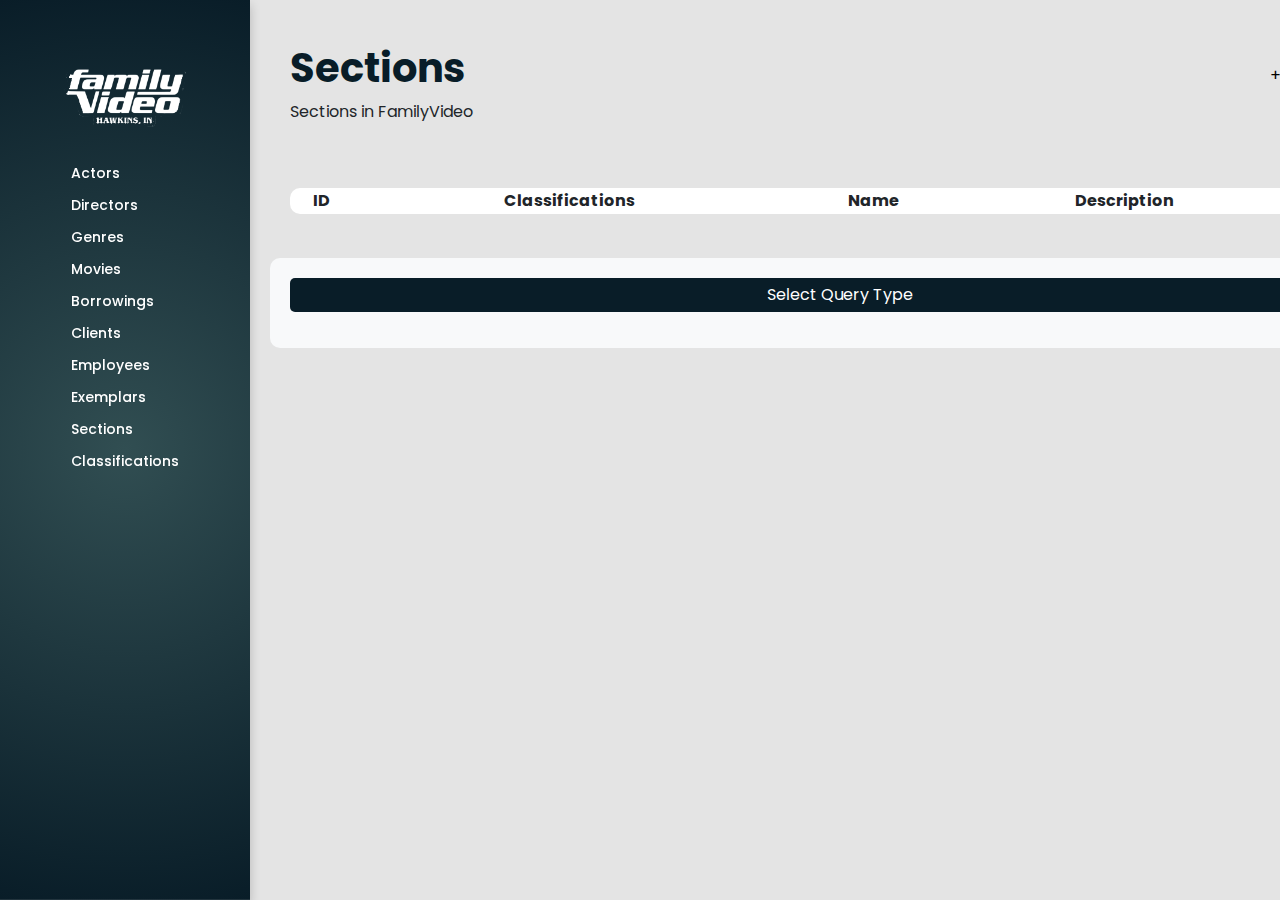
<file: www/sections.html>
<!DOCTYPE html>
<html lang="en">
<head>
    <meta charset="UTF-8">
    <meta name="viewport" content="width=device-width, initial-scale=1.0">
    <title>Family Video</title>

    <link rel="stylesheet" href="https://cdn.jsdelivr.net/npm/bootstrap@4.6.2/dist/css/bootstrap.min.css">
    <link rel="stylesheet" href="https://cdnjs.cloudflare.com/ajax/libs/font-awesome/4.7.0/css/font-awesome.min.css">
    <link rel="stylesheet" href="https://cdn.datatables.net/1.13.5/css/jquery.dataTables.min.css">
    <link rel="stylesheet" href="https://cdn.datatables.net/1.13.5/css/dataTables.bootstrap4.min.css">
    <link rel="stylesheet" href="https://cdn.datatables.net/responsive/2.4.1/css/responsive.dataTables.min.css">
    <link rel="stylesheet" href="assets/css/styles.css">
    
</head>
<body>
    <div id="sideBar"></div>

    <div id="mainContainer">
        <div class="container my-4 container-center text-left">
            <div class="d-flex justify-content-between align-items-center">
                <div>
                    <h2>Sections</h2>
                    <p>Sections in FamilyVideo</p>
                </div>
                <button type="button" id="btnAddSection" class="btn btn-success mb-3"> + Add Section</button>
            </div>
        </div>

        <div class="container my-4">
            <div class="table-responsive">
                <table id="genres" class="display">
                    <thead>
                        <tr>
                            <th>ID</th>
                            <th>Classifications</th>
                            <th>Name</th>
                            <th>Description</th>
                            <th>Action</th>
                        </tr>
                    </thead><tbody></tbody>
                </table>
            </div>
        </div>

        <div class="container my-4" style="background-color: #f8f9fa; padding: 20px; border-radius: 10px;">
            <div class="d-flex justify-content-center mb-3">
                <button id="main-toggler" class="bt-select-queria w-100 text-white rounded-pill">
                    Select Query Type
                </button>
            </div>
    
            <div id="query-section" class="container-fluid my-4" style="display: none; padding: 0;">
                <div class="list-group">
                    <div class="query-item mb-3">
                        <button class="list-group-item toggler-btn rounded-pill w-100 text-center" data-type="1">
                            Select the section that has more film than all the others or the one that has the most loans
                        </button>
                        <div id="tabela-1" class="toggler-content" style="display: none; animation: slideDown 0.5s ease;">
                            <p class="code-block">(SELECT s.section_name FROM sections s JOIN classifications c ON s.fk_classification = c.id JOIN movies m ON m.fk_classification = c.id GROUP BY s.id HAVING COUNT(m.id) > ALL (SELECT COUNT(m.id) FROM sections s2 JOIN classifications c ON s2.fk_classification = c.id JOIN movies m ON m.fk_classification = c.id WHERE s2.id <> s.id GROUP BY s2.id)) UNION (SELECT s.section_name FROM borrowing_exemplar b JOIN exemplar e ON b.fk_exemplar = e.id JOIN movies m ON e.fk_movie = m.id JOIN classifications c ON c.id = m.fk_classification JOIN sections s ON s.fk_classification = c.id GROUP BY s.id, s.section_name HAVING COUNT(b.fk_borrowing) > ALL (SELECT COUNT(b2.fk_borrowing) FROM borrowing_exemplar b2 JOIN exemplar e2 ON b2.fk_exemplar = e2.id JOIN movies m2 ON e2.fk_movie = m2.id JOIN classifications c2 ON c2.id = m2.fk_classification JOIN sections s2 ON s2.fk_classification = c2.id WHERE s2.id <> s.id GROUP BY s2.id)) </p>
                            <table class="table table-striped">
                                <thead></thead>
                                <tbody></tbody>
                            </table>
                        </div>
                    </div>
        
                    <div class="query-item mb-3">
                        <button class="list-group-item toggler-btn rounded-pill w-100 text-center" data-type="2">
                            Select the genres for the afternoon session ordered by the number of films in each one
                        </button>
                        <div id="tabela-2" class="toggler-content" style="display: none; animation: slideDown 0.5s ease;">
                            <p class="code-block">SELECT g.genre_name FROM sections s JOIN classifications c ON s.fk_classification = c.id JOIN movies m ON c.id = m.fk_classification JOIN genres_movies gm ON m.id = gm.fk_movie JOIN genres g ON gm.fk_genre = g.id WHERE s.section_name = 'Afternoon Favorites' GROUP BY g.id ORDER BY COUNT(g.id) </p>
                            <table class="table table-striped">
                                <thead></thead>
                                <tbody></tbody>
                            </table>
                        </div>
                    </div>

                    <div class="query-item mb-3">
                        <button class="list-group-item toggler-btn rounded-pill w-100 text-center" data-type="3">
                            Select which section has the highest number of employees
                        </button>
                        <div id="tabela-3" class="toggler-content" style="display: none; animation: slideDown 0.5s ease;">
                            <p class="code-block">SELECT s.section_name, COUNT(e.id) AS total_employees FROM sections s JOIN employees e ON s.id = e.fk_section GROUP BY s.section_name HAVING COUNT(e.id) >= ALL (SELECT COUNT(e2.id) FROM sections s2 JOIN employees e2 ON s2.id = e2.fk_section GROUP BY s2.section_name)</p>
                            <table class="table table-striped">
                                <thead></thead>
                                <tbody></tbody>
                            </table>
                        </div>
                    </div>
                </div>
            </div>
        </div>
    </div>

    <div class="modal fade" id="modalEdit" tabindex="-1" role="dialog" aria-labelledby="modalEditLabel" aria-hidden="true">
        <div class="modal-dialog modal-lg" role="document">
            <div class="modal-content">
                <div class="modal-header">
                    <h5 class="modal-title" id="modalEditLabel">Add or Edit Section</h5>
                    <button type="button" class="close" data-dismiss="modal" aria-label="Close">
                        <span aria-hidden="true">&times;</span>
                    </button>
                </div>
                <div class="modal-body">
                    <div id="editError" class="alert alert-danger" style="display: none;"></div>
                    <form id="editForm">
                        <input type="hidden" id="editSectionId">
                        <div class="form-group">
                            <label for="editSectionName">Section Name</label>
                            <input type="text" id="editSectionName" class="form-control" required>
                        </div>
                        <div class="form-group">
                            <label for="editSectionDescription">Section Description</label>
                            <input type="text" id="editSectionDescription" class="form-control" required>
                        </div>
                        <div class="form-group">
                            <label for="editClassificationId">Classification</label>
                            <select id="editClassificationId" class="form-control" required>
                                <option value="">Select Classification</option>
                            </select>
                        </div>
                        <button type="submit" class="btn btn-primary">Save Changes</button>
                    </form>
                </div>
            </div>
        </div>
    </div>

    <div class="modal fade" id="modalDelete" tabindex="-1" role="dialog" aria-labelledby="modalDeleteLabel" aria-hidden="true">
    </div>
    
    <script src="https://code.jquery.com/jquery-3.6.0.min.js"></script>
    <script src="https://cdn.jsdelivr.net/npm/bootstrap@4.6.2/dist/js/bootstrap.bundle.min.js"></script>
    <script src="https://cdn.datatables.net/1.13.5/js/jquery.dataTables.min.js"></script>
    <script src="https://cdn.datatables.net/1.13.5/js/dataTables.bootstrap4.min.js"></script>
    <script src="https://cdn.datatables.net/responsive/2.4.1/js/dataTables.responsive.min.js"></script>
    <script src="assets/js/sections.js"></script>
    <script src="assets/js/sidebar.js"></script>
    <script src="assets/js/query.js"></script>
    <script src="assets/js/deleteModal.js"></script>

</body>
</html>
</file>
<file: posicao_relativa/Style/style.css>
body{
        background: black;
        align-items: center;
        flex-direction: column;
        display: flex;
        font-family: Arial, Helvetica, sans-serif;
    }

    h1, #Reta, #Plano{
        color: white;
    }

    .tipo, .ComponentesVetor{
        color: white;
    }
        
    .PrimeiraReta label, .SegundaReta label, .PrimeiroPlano label, .SegundoPlano label {
        color: white;
    }

    .Entrada, #camposPlanoPlano, #CamposRetaPlano{
        display: flex;
        flex-direction: column;
        align-items: center;
        
    }

    .Baixo{
        align-items: center;
        flex-direction: column;
        display: flex;
    }

    .entry{
        border-radius: 10px;
        border: none;
        margin: 1px;
        font-size: 30px;
        max-width: 80px; 
        min-width: 30px; 
    }

    .entry::-webkit-inner-spin-button {
        -webkit-appearance: none;
    }

    .Saida{
        display: flex;
        align-items: center;
        margin: 30px;
        color: white;
        font-size: 40px;
        max-width: 400px;
    }

    .Retas{
        align-items: center;
    }

    #soma, #PlanoCalcular{
        border-radius: 20px;
        border: none;
        width: 200px;
        height: 50px;
        cursor: pointer;
        align-items: center;
        font-size: 20px;
        margin: 20px;
    }
</file>
<file: SimuladorEscalonamentoPrioridade/Style/style.css>
body{
    overflow-x: auto; 
    background-color: #ffffff;
    align-items: center;
    flex-direction: column;
    display: flex;
    font-family: Arial, Helvetica, sans-serif;
}

.EntradasDoUsuario {
    flex-wrap: wrap;
    display: flex;
    justify-content: space-around; 
    background-color: #e2e2e2dc; 
    padding: 20px;
    border-radius: 10px;
    gap: 20px;
}

.tituloNivel, .tituloCriacaoProcesso, .tituloProcessoAleatorio, .tituloIniciar{
    color:rgb(0, 0, 0); 
    margin:5px;
}

.criacaoNiveis, .criacaoProcesso, .processoAleatorio, .iniciaProcessamento{
    background-color: #ffffffdc;
    display: flex;
    flex-direction: column; 
    align-items: center;
    gap: 0px;
    padding: 10px;
    border-radius: 10px;
}

.informacao{
    font-size: 12px;
}

.botaoSimples{
    background-color: #1d86ffdc;
    color:rgb(255, 255, 255);
    border-radius: 10px; 
    border: none; 
    outline: none;
    padding: 10px 20px; 
    cursor: pointer;
    margin: 5px;
}

.botaoInicia{
    background-color: #3c9b16;
    color:white;
    border-radius: 10px; 
    border: none; 
    outline: none;
    padding: 10px 20px; 
    cursor: pointer;
    margin: 5px;
}

.botaoPara{
    background-color: #ff0000;
    color:white;
    border-radius: 10px; 
    border: none; 
    outline: none;
    padding: 10px 20px; 
    cursor: pointer;
    margin: 5px;
}

.botaoLimpa{
    background-color: #006eff;
    color:white;
    border-radius: 10px; 
    border: none; 
    outline: none;
    padding: 10px 20px; 
    cursor: pointer;
    margin: 5px;
}

.botaoInicia.disabled, .botaoPara.disabled, .botaoLimpa.disabled, .botaoSimples.disabled{
    background-color: gray; 
    color: lightgray; 
    cursor: not-allowed; 
}

.niveis{
    display: flex; 
    flex-direction: row; 
    justify-content: flex-start; 
    color: rgb(0, 0, 0);
    gap: 10px;
}

.nivel{
    justify-content: flex-start; 
    color: rgb(0, 0, 0);
    gap: 10px;
}

.Saida{
    flex-wrap: wrap;
    display: flex;
    justify-content: space-around; 
    background-color: #e2e2e2dc; 
    padding: 20px;
    border-radius: 10px;
    gap: 20px;
}

.titulo{
    color: black;
    font-size: 20px;
    margin: 20px;
} 

.texto{
    margin: 20px;
    color: black;
    font-size: 10px;
}

h1, p, h2, h3{
    margin: 5px;
    color: rgb(0, 0, 0);
}

.processo {
    color: rgb(0, 0, 0);
    border-radius: 10px; 
    border: none;
    padding: 10px;
    margin: 5px;
}

input{
    border: none;
    padding: 5px; 
    border-radius: 4px; 
    font-size: 12px; 
    margin: 5px;
    background-color:  #e2e2e2dc;
}

.Checkbox{
    width: 30px; 
    height: 30px; 
    background-color: white; 
    cursor: pointer; 
    outline: none; 
}

.linhaDoTempo, .processoExecutando, .NiveisPrioridade{
    align-items: center;
    flex-direction: column;
    display: flex;
}

.utProcesso {
    display: flex; 
    flex-wrap: wrap; 
    gap: 10px; 
    align-items: center; 
}
</file>
<file: SimuladorSubstituicaoDePagina/style/style.css>
body {
    font-family: Arial, sans-serif;
    margin: 20px;
}

.scroll-container {
    border-radius: 10px;
    max-width: 100%; 
    height: 65px; 
    overflow-x: auto;
    overflow-y: hidden; 
    white-space: nowrap; 
    border: 1px solid #ccc; 
    padding: 10px; 
    box-sizing: border-box; 
}

.item {
    display: inline-block; 
    background-color: #007bff;
    border: 1px solid #ffffff;
    color: white;
    padding: 10px;
    border-radius: 10px;
    margin-right: 10px;
    min-width: 100px; 
    text-align: center;
}

 .botaoParar.disabled, .botaoSimples.disabled{
    background-color: gray; 
    color: lightgray; 
    cursor: not-allowed; 
}

#LinhaDoTempo {
    font-family: Arial, sans-serif; 
    font-size: 16px; 
    color: #333; 
    padding: 10px; 
    background-color: #f9f9f9; 
    border: 1px solid #ccc; 
    border-radius: 5px; 
    max-height: 300px; 
    overflow-y: auto;
}

.linha-saida {
    margin-bottom: 8px; 
    padding: 5px; 
    border-bottom: 1px solid #ddd; 
}

.primeirocontainer {
    margin-top: 0px;
    display: flex;
    align-items: center;
}

.container {
    margin-top: 20px;
    display: flex;
    align-items: center;
}

.label {
    margin-right: 10px;
    margin-left: 10px;
}

.entry {
    padding: 5px;
    border: 2px solid #ccc;
    border-radius: 5px;
}

.botaoSimples {
    background-color: #007bff;
    color: white;
    padding: 5px 16px;
    margin-left: 10px;
    border: none;
    border-radius: 5px;
    cursor: pointer;
}

.botaoParar {
    background-color: #ff0000;
    color: white;
    padding: 5px 16px;
    margin-left: 10px;
    border: none;
    border-radius: 5px;
    cursor: pointer;
}

.divBorda{
    border: 2px solid #ccc;
    border-radius: 15px;
    background-color: #ffffff;
    padding: 20px;
}
</file>
<file: www/assets/css/styles.css>
@import url('https://fonts.googleapis.com/css2?family=Poppins:wght@400;600;700&display=swap');
@import url('https://fonts.googleapis.com/css2?family=Fira+Code:wght@400&display=swap');

body {
    background-color: #e4e4e4;
    font-family: 'Poppins', sans-serif;
}

.custom-sidebar {
    background: radial-gradient(circle, #314e52 0%, #091d28 100%);
    color: white;
    padding: 5px 20px; 
    border-bottom: 1px solid rgba(255, 255, 255, 0.1); 
    box-shadow: 0 5px 10px rgba(0, 0, 0, 0.2); 
    display: flex;
    align-items: center;
    position: relative;
    z-index: 999;
}


/* Remove a borda de foco */
.dataTables_paginate .paginate_button:focus,
.dataTables_paginate .paginate_button:hover {
    outline: none !important;
    border: none !important;
    box-shadow: none !important;
}

.dataTables_paginate .paginate_button {
    border: none !important;
    background: none !important;
    box-shadow: none !important;
}

.paginate_button page-item {
    border-radius: 5% !important;
}

.dataTables_paginate .paginate_button:hover {
    background-color: transparent; 
    color: #091d28 !important;
}

.page-link{
    border-radius: 10%;
}


.code-block {
    font-family: 'Fira Code', monospace;
    font-size: 12px;
    background-color: #eeeeee;
    color: #021722;
    padding: 15px;
    border-radius: 8px;
    line-height: 1.5;
    white-space: pre-wrap;
    word-wrap: break-word;
    overflow-x: auto;
}

.custom-sidebar .navbar-brand {
    margin-right: 30px; 
    margin-left: 30px;
}

.custom-sidebar .navbar-brand img {
    margin-top: 40px;
    height: 70px; 
}

.custom-sidebar .navbar-nav {
    display: flex; 
    gap: 5px; 
}


.custom-sidebar .container {
    max-width: 100%; 
    padding-left: 10px; 
    padding-right: 20px; 
    margin: 0; 
}


.custom-sidebar .navbar-nav .nav-link {
    color: #FFFFFF; 
    font-size: 14px;
    font-weight: 500; 
    padding: 3px 8px;
    border-radius: 20px; 
    text-transform: none;
    text-decoration: none;
    transition: all 0.3s ease-in-out;
}

.custom-sidebar .navbar-nav .nav-link:hover {
    background-color: rgba(255, 255, 255, 0.1); 
    color: #FFFFFF; 
}

.custom-sidebar .nav-item.active .nav-link {
    background-color: transparent; 
    color: #FFFFFF; 
    font-weight: 500; 
    text-decoration: underline; 
    text-underline-offset: 3px; 
    transition: all 0.3s ease-in-out;
}

.custom-sidebar .navbar-toggler {
    border: none;
}

.custom-sidebar .navbar-toggler-icon {
    background-color: #FFFFFF; /* Ícone branco */
    height: 3px;
    width: 25px;
    display: block;
    position: relative;
    border-radius: 2px;
}

.custom-sidebar .navbar-toggler-icon::before,
.custom-sidebar .navbar-toggler-icon::after {
    content: '';
    background-color: #FFFFFF;
    height: 3px;
    width: 25px;
    position: relative;
    left: 0;
    border-radius: 2px;
}

.container {
    margin-left: 270px; 
    padding: 20px;
}

.custom-sidebar .navbar-toggler-icon::before {
    top: -8px;
}

.custom-sidebar .navbar-toggler-icon::after {
    top: 8px;
}

.container-center h2 {
    color: #091d28;
    font-size: 2.5rem;
    font-weight: bold;
}


#genres {
    background-color: rgb(255, 255, 255);
    border: rgb(0, 255, 34);
    width: 100%; 
    table-layout: auto; 
    overflow-x: auto; 
    border-collapse: collapse; 
    border-radius: 10px; 
    overflow: hidden; 
}

#genres thead {
    border-radius: 10px 10px 0 0; 
}

.dataTables_wrapper {
    width: 100%; 
    overflow-x: hidden; 
}

#genres thead th {
    word-wrap: break-word;
    white-space: nowrap;
    text-align: center;
}

#genres tbody td {
    word-wrap: break-word; 
    white-space: normal;
}

table th:nth-child(5), table td:nth-child(5) {
    width: 100px; 
    text-align: center;
}

#genres tbody tr:hover {
    background-color: #f1f1f1; 
}

#genres tbody tr:hover td {
    color: #333; 
}

.btn-success {
    color: black;
    background-color: transparent; 
}

.btn-success:hover {
    background-color: #dadada; 
}

.btn-success, .btn-success:hover {
    color: black; /* Cor do texto */
}


/* Ajuste responsivo adicional para dispositivos menores */
@media (max-width: 768px) {
    #genres {
        display: block; /* Garante que a tabela seja rolável em telas pequenas */
        overflow-x: auto; /* Habilita rolagem horizontal em dispositivos pequenos */
    }
}

.btn {
    border: none; /* Remove a borda */
}

.btn:hover, .btn:focus {
    outline: none; 
    box-shadow: none; /
}

table th:nth-child(5), table td:nth-child(5) {
    width: 100px; 
    text-align: center;
}


/* Reduzindo o tamanho dos botões */
.btn-sm {
    font-size: 12px;
    padding: 5px 10px;
}

/* Ajustando o espaçamento entre os botões */
table td .btn {
    margin-right: 5px; /* Ajuste para reduzir o espaço entre os botões */
}


.btn-edit {
    background-color: #091d28;
    color: #fff;
}
.btn-delete {
    background-color: #12555a;
    color: #fff;
}

.btn-edit:hover {
    background-color: #021722;
}

.btn-delete:hover {
    background-color: #122527;
}

/* Estilos para os modais */
.modal-header {
    background-color: #12555a;
    color: #ecf0f1;
    border-bottom: none;
}
.modal-content {
    border-radius: 10px;
}
.modal-footer {
    border-top: none;
}

.modal-body-delet {
    padding: 20px 30px;
}

.modal-body-delet .form-control {
    border-radius: 5px;
}

.modal-body {
    padding: 20px 30px;
}
.modal-body .form-control {
    border-radius: 5px;
}



.navbar-nav .nav-item.dropdown .nav-link {
    position: relative;
    display: flex;
    align-items: center;
    padding: 5px 15px; /* Ajuste de padding */
    color: #FFFFFF; /* Cor branca para o link */
}

.navbar-nav .nav-item.dropdown .nav-link i {
    font-size: 15px; /* Tamanho do ícone */
    color: #f6f6f6; /* Cor inicial do ícone */
}

.navbar-nav .nav-item.dropdown .nav-link:hover i {
    color: #ffffff; /* Cor ao passar o mouse no ícone */
}

/* Estilos para o dropdown */
.dropdown-menu {
    background-color: #12555a; /* Fundo azul-escuro */
    border: none; /* Remove a borda padrão */
    border-radius: 5px; /* Arredonda os cantos */
    box-shadow: 0 4px 8px rgba(0, 0, 0, 0.1); /* Sombra sutil */
    padding: 15px; /* Espaçamento interno */
}

/* Conteúdo do dropdown */
#user-info {
    background-color: transparent; /* Remove fundo branco */
    color: #ecf0f1; /* Cor branca para o texto */
    font-size: 14px; /* Tamanho do texto */
    padding: 10px; /* Espaçamento interno */
}

.dropdown-item:hover {
    background-color: #12555a; /* Fundo ao passar o mouse */
    color: #ecf0f1; /* Texto ao passar o mouse */
}

.custom-select {
    width: 55px !important; /* Largura do select do DataTables */
}

/* Controle do botão de expandir/reduzir a linha do DataTables */
.dtr-control::before {
    background-color: #12555a !important;
    border: .1em solid white !important;
    margin-left: .1em !important;
}

/* Estilo para o container do dropdown */
.query-dropdown {
    width: 70%; /* Controla a largura do botão */
}

/* Estilo para o botão de abrir o dropdown */
#query-toggle {
    background-color: #12555a; /* Verde mais claro */
    color: #949494; /* Cor da fonte branca */
    border: rgb(66, 66, 66); /* Remove borda padrão */
}

/* Estilo para o menu dropdown */
#query-menu {
    background-color: #12555a; /* Fundo verde escuro */
    border: none; /* Remove borda padrão */
    border-radius: 5px; /* Arredonda os cantos */
    box-shadow: 0 4px 8px rgba(0, 0, 0, 0.1); /* Sombra sutil */
    padding: 10px; /* Espaçamento interno */
}

.toggler-content {
    display: none; 
    margin-top: 10px;
}

#query-menu .dropdown-item {
    color: white; 
    background-color: transparent; 
}

#query-menu .dropdown-item:hover {
    background-color: #12555a; 
}

#cabecalho {
    background-color: #091d28;
    border-radius: 5%;
}

#mainContainer {
    max-width: 1440px;
}

.container.estatisticas {
    display: flex;
    flex-direction: column;
}

.container.estatisticas .stat-item {
    display: flex;
    justify-content: space-between; 
    margin-top: 5px;
}

.container.estatisticas .stat-item span {
    font-weight: bold;
}

.container.estatisticas {
    display: flex;
    flex-direction: column;
    margin-top: 20px;
}

h3 {
    text-align: center;
    margin-bottom: 20px;
}

.top-container {
    display: grid;
    grid-template-columns: 2fr 1fr; 
    gap: 20px;
    margin-bottom: 20px;
    width: 100%;
}

.top-left {
    background-color: white;
    padding: 10px;
    border-radius: 3%;
    box-shadow: 2px 2px 5px rgba(0, 0, 0, 0.1);
}

.top-right {
    background-color: #091d28;
    color: white;
    padding: 30px;
    border-radius: 3%;
    box-shadow: 2px 2px 5px rgba(0, 0, 0, 0.1);
}

.bottom-container {
    font-size: 10px;
    background-color: white;
    padding: 20px;
    border-radius: 3%;
}

p {
    margin: 0; 
    padding: 0; 
}

@keyframes slideDown {
    from {
        opacity: 0;
        transform: translateY(-20px);
    }
    to {
        opacity: 1;
        transform: translateY(0);
    }
}


#query-section {
    background-color: #f8f9fa;
    padding: 20px;
}

.bt-select-queria{
    background-color: #091d28;
    color: white;
    border: none;
    border-radius: 5px !important;
    padding: 5px;
}

.list-group-item.toggler-btn {
    text-align: left !important;
    border: none;
    border-radius: 5px !important;  
    padding: 10px;  
    background-color: #ebebeb;
    color: rgb(107, 107, 107);
}
</file>
